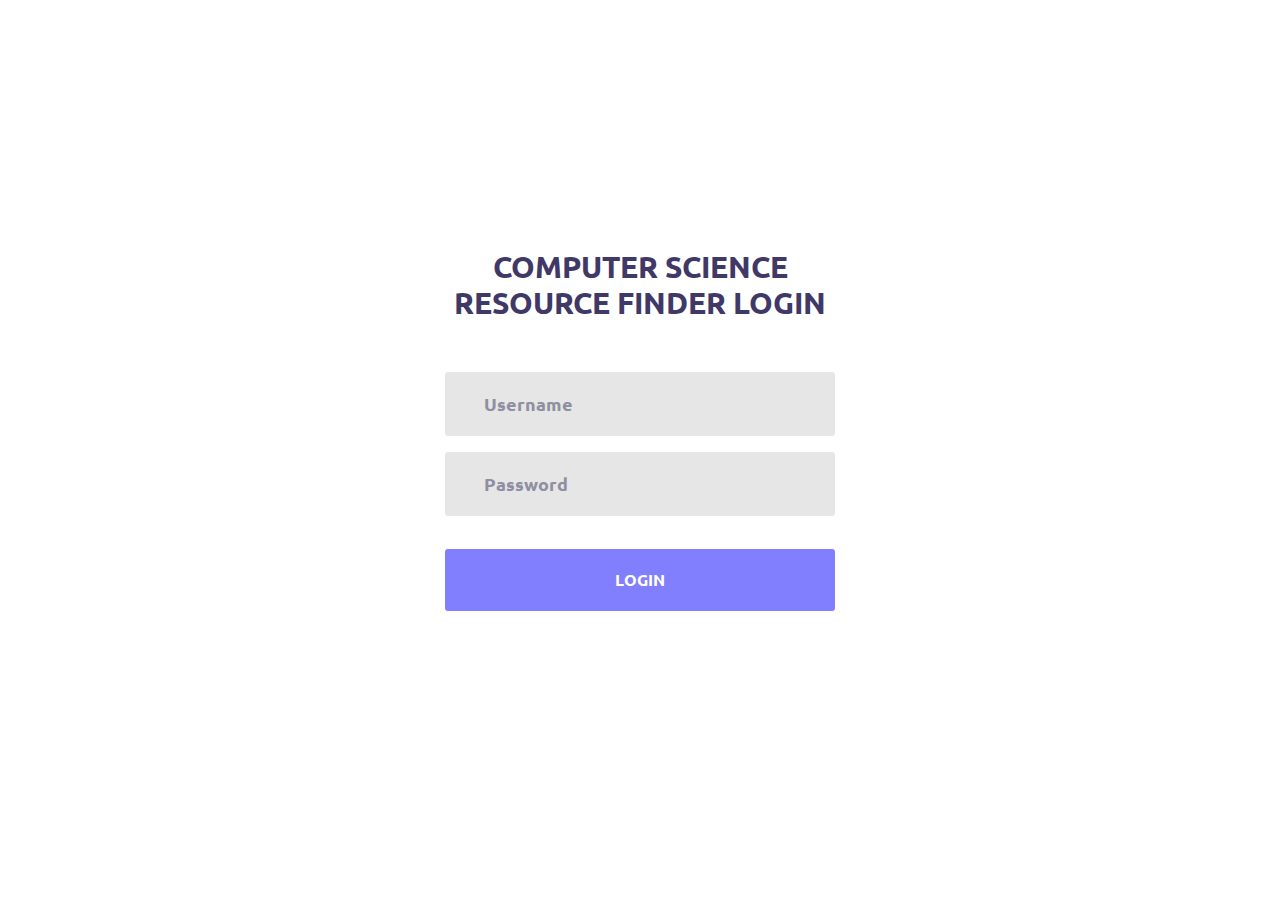
<file: src/main/resources/public/index.html>
<!DOCTYPE html>
<html lang="en" ng-app="app">
<head>
	<title>Login</title>
	<meta charset="UTF-8">
	<meta name="viewport" content="width=device-width, initial-scale=1">
<!--===============================================================================================-->	
	<link rel="icon" type="image/png" href="indexresources/images/icons/favicon.ico"/>
<!--===============================================================================================-->
	<link rel="stylesheet" type="text/css" href="indexresources/vendor/bootstrap/css/bootstrap.min.css">
<!--===============================================================================================-->
	<link rel="stylesheet" type="text/css" href="indexresources/fonts/font-awesome-4.7.0/css/font-awesome.min.css">
<!--===============================================================================================-->
	<link rel="stylesheet" type="text/css" href="indexresources/fonts/Linearicons-Free-v1.0.0/icon-font.min.css">
<!--===============================================================================================-->
	<link rel="stylesheet" type="text/css" href="indexresources/vendor/animate/animate.css">
<!--===============================================================================================-->	
	<link rel="stylesheet" type="text/css" href="indexresources/vendor/css-hamburgers/hamburgers.min.css">
<!--===============================================================================================-->
	<link rel="stylesheet" type="text/css" href="indexresources/vendor/animsition/css/animsition.min.css">
<!--===============================================================================================-->
	<link rel="stylesheet" type="text/css" href="indexresources/vendor/select2/select2.min.css">
<!--===============================================================================================-->	
	<link rel="stylesheet" type="text/css" href="indexresources/vendor/daterangepicker/daterangepicker.css">
<!--===============================================================================================-->
	<link rel="stylesheet" type="text/css" href="indexresources/css/util.css">
	<link rel="stylesheet" type="text/css" href="indexresources/css/main.css">
<!--===============================================================================================-->
</head>
<body ng-controller="LoginController">
	
	<div class="limiter">
		<div class="container-login100">
			<div class="wrap-login100 p-t-50 p-b-90">
				<form class="login100-form validate-form flex-sb flex-w">
					<span class="login100-form-title p-b-51">
						COMPUTER SCIENCE RESOURCE FINDER LOGIN
					</span>
					
					<div class="alert alert-danger" role="alert" ng-show="loginError">Incorrect username and/or password</div>
					

					
					<div class="wrap-input100 validate-input m-b-16" data-validate = "Username is required">
						<input class="input100" type="text" name="username" placeholder="Username" ng-model="userJson.username">
						<span class="focus-input100"></span>
					</div>
					
					
					<div class="wrap-input100 validate-input m-b-16" data-validate = "Password is required">
						<input class="input100" type="password" name="pass" placeholder="Password" ng-model="userJson.password">
						<span class="focus-input100"></span>
					</div>
					
<!-- 					<div class="flex-sb-m w-full p-t-3 p-b-24">
						<div class="contact100-form-checkbox">
							<input class="input-checkbox100" id="ckb1" type="checkbox" name="remember-me">
							<label class="label-checkbox100" for="ckb1">
								Remember me
							</label>
						</div>

						<div>
							<a href="#" class="txt1">
								Forgot?
							</a>
						</div>
					</div> -->

					<div class="container-login100-form-btn m-t-17">
						<button class="login100-form-btn" ng-click="login()">
							Login
						</button>
					</div>

				</form>
			</div>
		</div>
	</div>
	

	<div id="dropDownSelect1"></div>
	
<!--===============================================================================================-->
	<script src="indexresources/vendor/jquery/jquery-3.2.1.min.js"></script>
<!--===============================================================================================-->
	<script src="indexresources/vendor/animsition/js/animsition.min.js"></script>
<!--===============================================================================================-->
	<script src="indexresources/vendor/bootstrap/js/popper.js"></script>
	<script src="indexresources/vendor/bootstrap/js/bootstrap.min.js"></script>
<!--===============================================================================================-->
	<script src="indexresources/vendor/select2/select2.min.js"></script>
<!--===============================================================================================-->
	<script src="indexresources/vendor/daterangepicker/moment.min.js"></script>
	<script src="indexresources/vendor/daterangepicker/daterangepicker.js"></script>
<!--===============================================================================================-->
	<script src="indexresources/vendor/countdowntime/countdowntime.js"></script>
<!--===============================================================================================-->
	<script src="indexresources/js/main.js"></script>
	
	<script src="js/angular/angular.min.js"></script>
  	<script src="js/index.js"></script>

</body>
</html>
</file>
<file: src/main/resources/public/indexresources/vendor/daterangepicker/daterangepicker.css>
.daterangepicker {
  position: absolute;
  color: inherit;
  background-color: #fff;
  border-radius: 4px;
  width: 278px;
  padding: 4px;
  margin-top: 1px;
  top: 100px;
  left: 20px;
  /* Calendars */ }
  .daterangepicker:before, .daterangepicker:after {
    position: absolute;
    display: inline-block;
    border-bottom-color: rgba(0, 0, 0, 0.2);
    content: ''; }
  .daterangepicker:before {
    top: -7px;
    border-right: 7px solid transparent;
    border-left: 7px solid transparent;
    border-bottom: 7px solid #ccc; }
  .daterangepicker:after {
    top: -6px;
    border-right: 6px solid transparent;
    border-bottom: 6px solid #fff;
    border-left: 6px solid transparent; }
  .daterangepicker.opensleft:before {
    right: 9px; }
  .daterangepicker.opensleft:after {
    right: 10px; }
  .daterangepicker.openscenter:before {
    left: 0;
    right: 0;
    width: 0;
    margin-left: auto;
    margin-right: auto; }
  .daterangepicker.openscenter:after {
    left: 0;
    right: 0;
    width: 0;
    margin-left: auto;
    margin-right: auto; }
  .daterangepicker.opensright:before {
    left: 9px; }
  .daterangepicker.opensright:after {
    left: 10px; }
  .daterangepicker.dropup {
    margin-top: -5px; }
    .daterangepicker.dropup:before {
      top: initial;
      bottom: -7px;
      border-bottom: initial;
      border-top: 7px solid #ccc; }
    .daterangepicker.dropup:after {
      top: initial;
      bottom: -6px;
      border-bottom: initial;
      border-top: 6px solid #fff; }
  .daterangepicker.dropdown-menu {
    max-width: none;
    z-index: 3001; }
  .daterangepicker.single .ranges, .daterangepicker.single .calendar {
    float: none; }
  .daterangepicker.show-calendar .calendar {
    display: block; }
  .daterangepicker .calendar {
    display: none;
    max-width: 270px;
    margin: 4px; }
    .daterangepicker .calendar.single .calendar-table {
      border: none; }
    .daterangepicker .calendar th, .daterangepicker .calendar td {
      white-space: nowrap;
      text-align: center;
      min-width: 32px; }
  .daterangepicker .calendar-table {
    border: 1px solid #fff;
    padding: 4px;
    border-radius: 4px;
    background-color: #fff; }
  .daterangepicker table {
    width: 100%;
    margin: 0; }
  .daterangepicker td, .daterangepicker th {
    text-align: center;
    width: 20px;
    height: 20px;
    border-radius: 4px;
    border: 1px solid transparent;
    white-space: nowrap;
    cursor: pointer; }
    .daterangepicker td.available:hover, .daterangepicker th.available:hover {
      background-color: #eee;
      border-color: transparent;
      color: inherit; }
    .daterangepicker td.week, .daterangepicker th.week {
      font-size: 80%;
      color: #ccc; }
  .daterangepicker td.off, .daterangepicker td.off.in-range, .daterangepicker td.off.start-date, .daterangepicker td.off.end-date {
    background-color: #fff;
    border-color: transparent;
    color: #999; }
  .daterangepicker td.in-range {
    background-color: #ebf4f8;
    border-color: transparent;
    color: #000;
    border-radius: 0; }
  .daterangepicker td.start-date {
    border-radius: 4px 0 0 4px; }
  .daterangepicker td.end-date {
    border-radius: 0 4px 4px 0; }
  .daterangepicker td.start-date.end-date {
    border-radius: 4px; }
  .daterangepicker td.active, .daterangepicker td.active:hover {
    background-color: #357ebd;
    border-color: transparent;
    color: #fff; }
  .daterangepicker th.month {
    width: auto; }
  .daterangepicker td.disabled, .daterangepicker option.disabled {
    color: #999;
    cursor: not-allowed;
    text-decoration: line-through; }
  .daterangepicker select.monthselect, .daterangepicker select.yearselect {
    font-size: 12px;
    padding: 1px;
    height: auto;
    margin: 0;
    cursor: default; }
  .daterangepicker select.monthselect {
    margin-right: 2%;
    width: 56%; }
  .daterangepicker select.yearselect {
    width: 40%; }
  .daterangepicker select.hourselect, .daterangepicker select.minuteselect, .daterangepicker select.secondselect, .daterangepicker select.ampmselect {
    width: 50px;
    margin-bottom: 0; }
  .daterangepicker .input-mini {
    border: 1px solid #ccc;
    border-radius: 4px;
    color: #555;
    height: 30px;
    line-height: 30px;
    display: block;
    vertical-align: middle;
    margin: 0 0 5px 0;
    padding: 0 6px 0 28px;
    width: 100%; }
    .daterangepicker .input-mini.active {
      border: 1px solid #08c;
      border-radius: 4px; }
  .daterangepicker .daterangepicker_input {
    position: relative; }
    .daterangepicker .daterangepicker_input i {
      position: absolute;
      left: 8px;
      top: 8px; }
  .daterangepicker.rtl .input-mini {
    padding-right: 28px;
    padding-left: 6px; }
  .daterangepicker.rtl .daterangepicker_input i {
    left: auto;
    right: 8px; }
  .daterangepicker .calendar-time {
    text-align: center;
    margin: 5px auto;
    line-height: 30px;
    position: relative;
    padding-left: 28px; }
    .daterangepicker .calendar-time select.disabled {
      color: #ccc;
      cursor: not-allowed; }

.ranges {
  font-size: 11px;
  float: none;
  margin: 4px;
  text-align: left; }
  .ranges ul {
    list-style: none;
    margin: 0 auto;
    padding: 0;
    width: 100%; }
  .ranges li {
    font-size: 13px;
    background-color: #f5f5f5;
    border: 1px solid #f5f5f5;
    border-radius: 4px;
    color: #08c;
    padding: 3px 12px;
    margin-bottom: 8px;
    cursor: pointer; }
    .ranges li:hover {
      background-color: #08c;
      border: 1px solid #08c;
      color: #fff; }
    .ranges li.active {
      background-color: #08c;
      border: 1px solid #08c;
      color: #fff; }

/*  Larger Screen Styling */
@media (min-width: 564px) {
  .daterangepicker {
    width: auto; }
    .daterangepicker .ranges ul {
      width: 160px; }
    .daterangepicker.single .ranges ul {
      width: 100%; }
    .daterangepicker.single .calendar.left {
      clear: none; }
    .daterangepicker.single.ltr .ranges, .daterangepicker.single.ltr .calendar {
      float: left; }
    .daterangepicker.single.rtl .ranges, .daterangepicker.single.rtl .calendar {
      float: right; }
    .daterangepicker.ltr {
      direction: ltr;
      text-align: left; }
      .daterangepicker.ltr .calendar.left {
        clear: left;
        margin-right: 0; }
        .daterangepicker.ltr .calendar.left .calendar-table {
          border-right: none;
          border-top-right-radius: 0;
          border-bottom-right-radius: 0; }
      .daterangepicker.ltr .calendar.right {
        margin-left: 0; }
        .daterangepicker.ltr .calendar.right .calendar-table {
          border-left: none;
          border-top-left-radius: 0;
          border-bottom-left-radius: 0; }
      .daterangepicker.ltr .left .daterangepicker_input {
        padding-right: 12px; }
      .daterangepicker.ltr .calendar.left .calendar-table {
        padding-right: 12px; }
      .daterangepicker.ltr .ranges, .daterangepicker.ltr .calendar {
        float: left; }
    .daterangepicker.rtl {
      direction: rtl;
      text-align: right; }
      .daterangepicker.rtl .calendar.left {
        clear: right;
        margin-left: 0; }
        .daterangepicker.rtl .calendar.left .calendar-table {
          border-left: none;
          border-top-left-radius: 0;
          border-bottom-left-radius: 0; }
      .daterangepicker.rtl .calendar.right {
        margin-right: 0; }
        .daterangepicker.rtl .calendar.right .calendar-table {
          border-right: none;
          border-top-right-radius: 0;
          border-bottom-right-radius: 0; }
      .daterangepicker.rtl .left .daterangepicker_input {
        padding-left: 12px; }
      .daterangepicker.rtl .calendar.left .calendar-table {
        padding-left: 12px; }
      .daterangepicker.rtl .ranges, .daterangepicker.rtl .calendar {
        text-align: right;
        float: right; } }
@media (min-width: 730px) {
  .daterangepicker .ranges {
    width: auto; }
  .daterangepicker.ltr .ranges {
    float: left; }
  .daterangepicker.rtl .ranges {
    float: right; }
  .daterangepicker .calendar.left {
    clear: none !important; } }
</file>
<file: src/main/resources/public/indexresources/css/util.css>
/*[ FONT SIZE ]
///////////////////////////////////////////////////////////
*/
.fs-1 {font-size: 1px;}
.fs-2 {font-size: 2px;}
.fs-3 {font-size: 3px;}
.fs-4 {font-size: 4px;}
.fs-5 {font-size: 5px;}
.fs-6 {font-size: 6px;}
.fs-7 {font-size: 7px;}
.fs-8 {font-size: 8px;}
.fs-9 {font-size: 9px;}
.fs-10 {font-size: 10px;}
.fs-11 {font-size: 11px;}
.fs-12 {font-size: 12px;}
.fs-13 {font-size: 13px;}
.fs-14 {font-size: 14px;}
.fs-15 {font-size: 15px;}
.fs-16 {font-size: 16px;}
.fs-17 {font-size: 17px;}
.fs-18 {font-size: 18px;}
.fs-19 {font-size: 19px;}
.fs-20 {font-size: 20px;}
.fs-21 {font-size: 21px;}
.fs-22 {font-size: 22px;}
.fs-23 {font-size: 23px;}
.fs-24 {font-size: 24px;}
.fs-25 {font-size: 25px;}
.fs-26 {font-size: 26px;}
.fs-27 {font-size: 27px;}
.fs-28 {font-size: 28px;}
.fs-29 {font-size: 29px;}
.fs-30 {font-size: 30px;}
.fs-31 {font-size: 31px;}
.fs-32 {font-size: 32px;}
.fs-33 {font-size: 33px;}
.fs-34 {font-size: 34px;}
.fs-35 {font-size: 35px;}
.fs-36 {font-size: 36px;}
.fs-37 {font-size: 37px;}
.fs-38 {font-size: 38px;}
.fs-39 {font-size: 39px;}
.fs-40 {font-size: 40px;}
.fs-41 {font-size: 41px;}
.fs-42 {font-size: 42px;}
.fs-43 {font-size: 43px;}
.fs-44 {font-size: 44px;}
.fs-45 {font-size: 45px;}
.fs-46 {font-size: 46px;}
.fs-47 {font-size: 47px;}
.fs-48 {font-size: 48px;}
.fs-49 {font-size: 49px;}
.fs-50 {font-size: 50px;}
.fs-51 {font-size: 51px;}
.fs-52 {font-size: 52px;}
.fs-53 {font-size: 53px;}
.fs-54 {font-size: 54px;}
.fs-55 {font-size: 55px;}
.fs-56 {font-size: 56px;}
.fs-57 {font-size: 57px;}
.fs-58 {font-size: 58px;}
.fs-59 {font-size: 59px;}
.fs-60 {font-size: 60px;}
.fs-61 {font-size: 61px;}
.fs-62 {font-size: 62px;}
.fs-63 {font-size: 63px;}
.fs-64 {font-size: 64px;}
.fs-65 {font-size: 65px;}
.fs-66 {font-size: 66px;}
.fs-67 {font-size: 67px;}
.fs-68 {font-size: 68px;}
.fs-69 {font-size: 69px;}
.fs-70 {font-size: 70px;}
.fs-71 {font-size: 71px;}
.fs-72 {font-size: 72px;}
.fs-73 {font-size: 73px;}
.fs-74 {font-size: 74px;}
.fs-75 {font-size: 75px;}
.fs-76 {font-size: 76px;}
.fs-77 {font-size: 77px;}
.fs-78 {font-size: 78px;}
.fs-79 {font-size: 79px;}
.fs-80 {font-size: 80px;}
.fs-81 {font-size: 81px;}
.fs-82 {font-size: 82px;}
.fs-83 {font-size: 83px;}
.fs-84 {font-size: 84px;}
.fs-85 {font-size: 85px;}
.fs-86 {font-size: 86px;}
.fs-87 {font-size: 87px;}
.fs-88 {font-size: 88px;}
.fs-89 {font-size: 89px;}
.fs-90 {font-size: 90px;}
.fs-91 {font-size: 91px;}
.fs-92 {font-size: 92px;}
.fs-93 {font-size: 93px;}
.fs-94 {font-size: 94px;}
.fs-95 {font-size: 95px;}
.fs-96 {font-size: 96px;}
.fs-97 {font-size: 97px;}
.fs-98 {font-size: 98px;}
.fs-99 {font-size: 99px;}
.fs-100 {font-size: 100px;}
.fs-101 {font-size: 101px;}
.fs-102 {font-size: 102px;}
.fs-103 {font-size: 103px;}
.fs-104 {font-size: 104px;}
.fs-105 {font-size: 105px;}
.fs-106 {font-size: 106px;}
.fs-107 {font-size: 107px;}
.fs-108 {font-size: 108px;}
.fs-109 {font-size: 109px;}
.fs-110 {font-size: 110px;}
.fs-111 {font-size: 111px;}
.fs-112 {font-size: 112px;}
.fs-113 {font-size: 113px;}
.fs-114 {font-size: 114px;}
.fs-115 {font-size: 115px;}
.fs-116 {font-size: 116px;}
.fs-117 {font-size: 117px;}
.fs-118 {font-size: 118px;}
.fs-119 {font-size: 119px;}
.fs-120 {font-size: 120px;}
.fs-121 {font-size: 121px;}
.fs-122 {font-size: 122px;}
.fs-123 {font-size: 123px;}
.fs-124 {font-size: 124px;}
.fs-125 {font-size: 125px;}
.fs-126 {font-size: 126px;}
.fs-127 {font-size: 127px;}
.fs-128 {font-size: 128px;}
.fs-129 {font-size: 129px;}
.fs-130 {font-size: 130px;}
.fs-131 {font-size: 131px;}
.fs-132 {font-size: 132px;}
.fs-133 {font-size: 133px;}
.fs-134 {font-size: 134px;}
.fs-135 {font-size: 135px;}
.fs-136 {font-size: 136px;}
.fs-137 {font-size: 137px;}
.fs-138 {font-size: 138px;}
.fs-139 {font-size: 139px;}
.fs-140 {font-size: 140px;}
.fs-141 {font-size: 141px;}
.fs-142 {font-size: 142px;}
.fs-143 {font-size: 143px;}
.fs-144 {font-size: 144px;}
.fs-145 {font-size: 145px;}
.fs-146 {font-size: 146px;}
.fs-147 {font-size: 147px;}
.fs-148 {font-size: 148px;}
.fs-149 {font-size: 149px;}
.fs-150 {font-size: 150px;}
.fs-151 {font-size: 151px;}
.fs-152 {font-size: 152px;}
.fs-153 {font-size: 153px;}
.fs-154 {font-size: 154px;}
.fs-155 {font-size: 155px;}
.fs-156 {font-size: 156px;}
.fs-157 {font-size: 157px;}
.fs-158 {font-size: 158px;}
.fs-159 {font-size: 159px;}
.fs-160 {font-size: 160px;}
.fs-161 {font-size: 161px;}
.fs-162 {font-size: 162px;}
.fs-163 {font-size: 163px;}
.fs-164 {font-size: 164px;}
.fs-165 {font-size: 165px;}
.fs-166 {font-size: 166px;}
.fs-167 {font-size: 167px;}
.fs-168 {font-size: 168px;}
.fs-169 {font-size: 169px;}
.fs-170 {font-size: 170px;}
.fs-171 {font-size: 171px;}
.fs-172 {font-size: 172px;}
.fs-173 {font-size: 173px;}
.fs-174 {font-size: 174px;}
.fs-175 {font-size: 175px;}
.fs-176 {font-size: 176px;}
.fs-177 {font-size: 177px;}
.fs-178 {font-size: 178px;}
.fs-179 {font-size: 179px;}
.fs-180 {font-size: 180px;}
.fs-181 {font-size: 181px;}
.fs-182 {font-size: 182px;}
.fs-183 {font-size: 183px;}
.fs-184 {font-size: 184px;}
.fs-185 {font-size: 185px;}
.fs-186 {font-size: 186px;}
.fs-187 {font-size: 187px;}
.fs-188 {font-size: 188px;}
.fs-189 {font-size: 189px;}
.fs-190 {font-size: 190px;}
.fs-191 {font-size: 191px;}
.fs-192 {font-size: 192px;}
.fs-193 {font-size: 193px;}
.fs-194 {font-size: 194px;}
.fs-195 {font-size: 195px;}
.fs-196 {font-size: 196px;}
.fs-197 {font-size: 197px;}
.fs-198 {font-size: 198px;}
.fs-199 {font-size: 199px;}
.fs-200 {font-size: 200px;}

/*[ PADDING ]
///////////////////////////////////////////////////////////
*/
.p-t-0 {padding-top: 0px;}
.p-t-1 {padding-top: 1px;}
.p-t-2 {padding-top: 2px;}
.p-t-3 {padding-top: 3px;}
.p-t-4 {padding-top: 4px;}
.p-t-5 {padding-top: 5px;}
.p-t-6 {padding-top: 6px;}
.p-t-7 {padding-top: 7px;}
.p-t-8 {padding-top: 8px;}
.p-t-9 {padding-top: 9px;}
.p-t-10 {padding-top: 10px;}
.p-t-11 {padding-top: 11px;}
.p-t-12 {padding-top: 12px;}
.p-t-13 {padding-top: 13px;}
.p-t-14 {padding-top: 14px;}
.p-t-15 {padding-top: 15px;}
.p-t-16 {padding-top: 16px;}
.p-t-17 {padding-top: 17px;}
.p-t-18 {padding-top: 18px;}
.p-t-19 {padding-top: 19px;}
.p-t-20 {padding-top: 20px;}
.p-t-21 {padding-top: 21px;}
.p-t-22 {padding-top: 22px;}
.p-t-23 {padding-top: 23px;}
.p-t-24 {padding-top: 24px;}
.p-t-25 {padding-top: 25px;}
.p-t-26 {padding-top: 26px;}
.p-t-27 {padding-top: 27px;}
.p-t-28 {padding-top: 28px;}
.p-t-29 {padding-top: 29px;}
.p-t-30 {padding-top: 30px;}
.p-t-31 {padding-top: 31px;}
.p-t-32 {padding-top: 32px;}
.p-t-33 {padding-top: 33px;}
.p-t-34 {padding-top: 34px;}
.p-t-35 {padding-top: 35px;}
.p-t-36 {padding-top: 36px;}
.p-t-37 {padding-top: 37px;}
.p-t-38 {padding-top: 38px;}
.p-t-39 {padding-top: 39px;}
.p-t-40 {padding-top: 40px;}
.p-t-41 {padding-top: 41px;}
.p-t-42 {padding-top: 42px;}
.p-t-43 {padding-top: 43px;}
.p-t-44 {padding-top: 44px;}
.p-t-45 {padding-top: 45px;}
.p-t-46 {padding-top: 46px;}
.p-t-47 {padding-top: 47px;}
.p-t-48 {padding-top: 48px;}
.p-t-49 {padding-top: 49px;}
.p-t-50 {padding-top: 50px;}
.p-t-51 {padding-top: 51px;}
.p-t-52 {padding-top: 52px;}
.p-t-53 {padding-top: 53px;}
.p-t-54 {padding-top: 54px;}
.p-t-55 {padding-top: 55px;}
.p-t-56 {padding-top: 56px;}
.p-t-57 {padding-top: 57px;}
.p-t-58 {padding-top: 58px;}
.p-t-59 {padding-top: 59px;}
.p-t-60 {padding-top: 60px;}
.p-t-61 {padding-top: 61px;}
.p-t-62 {padding-top: 62px;}
.p-t-63 {padding-top: 63px;}
.p-t-64 {padding-top: 64px;}
.p-t-65 {padding-top: 65px;}
.p-t-66 {padding-top: 66px;}
.p-t-67 {padding-top: 67px;}
.p-t-68 {padding-top: 68px;}
.p-t-69 {padding-top: 69px;}
.p-t-70 {padding-top: 70px;}
.p-t-71 {padding-top: 71px;}
.p-t-72 {padding-top: 72px;}
.p-t-73 {padding-top: 73px;}
.p-t-74 {padding-top: 74px;}
.p-t-75 {padding-top: 75px;}
.p-t-76 {padding-top: 76px;}
.p-t-77 {padding-top: 77px;}
.p-t-78 {padding-top: 78px;}
.p-t-79 {padding-top: 79px;}
.p-t-80 {padding-top: 80px;}
.p-t-81 {padding-top: 81px;}
.p-t-82 {padding-top: 82px;}
.p-t-83 {padding-top: 83px;}
.p-t-84 {padding-top: 84px;}
.p-t-85 {padding-top: 85px;}
.p-t-86 {padding-top: 86px;}
.p-t-87 {padding-top: 87px;}
.p-t-88 {padding-top: 88px;}
.p-t-89 {padding-top: 89px;}
.p-t-90 {padding-top: 90px;}
.p-t-91 {padding-top: 91px;}
.p-t-92 {padding-top: 92px;}
.p-t-93 {padding-top: 93px;}
.p-t-94 {padding-top: 94px;}
.p-t-95 {padding-top: 95px;}
.p-t-96 {padding-top: 96px;}
.p-t-97 {padding-top: 97px;}
.p-t-98 {padding-top: 98px;}
.p-t-99 {padding-top: 99px;}
.p-t-100 {padding-top: 100px;}
.p-t-101 {padding-top: 101px;}
.p-t-102 {padding-top: 102px;}
.p-t-103 {padding-top: 103px;}
.p-t-104 {padding-top: 104px;}
.p-t-105 {padding-top: 105px;}
.p-t-106 {padding-top: 106px;}
.p-t-107 {padding-top: 107px;}
.p-t-108 {padding-top: 108px;}
.p-t-109 {padding-top: 109px;}
.p-t-110 {padding-top: 110px;}
.p-t-111 {padding-top: 111px;}
.p-t-112 {padding-top: 112px;}
.p-t-113 {padding-top: 113px;}
.p-t-114 {padding-top: 114px;}
.p-t-115 {padding-top: 115px;}
.p-t-116 {padding-top: 116px;}
.p-t-117 {padding-top: 117px;}
.p-t-118 {padding-top: 118px;}
.p-t-119 {padding-top: 119px;}
.p-t-120 {padding-top: 120px;}
.p-t-121 {padding-top: 121px;}
.p-t-122 {padding-top: 122px;}
.p-t-123 {padding-top: 123px;}
.p-t-124 {padding-top: 124px;}
.p-t-125 {padding-top: 125px;}
.p-t-126 {padding-top: 126px;}
.p-t-127 {padding-top: 127px;}
.p-t-128 {padding-top: 128px;}
.p-t-129 {padding-top: 129px;}
.p-t-130 {padding-top: 130px;}
.p-t-131 {padding-top: 131px;}
.p-t-132 {padding-top: 132px;}
.p-t-133 {padding-top: 133px;}
.p-t-134 {padding-top: 134px;}
.p-t-135 {padding-top: 135px;}
.p-t-136 {padding-top: 136px;}
.p-t-137 {padding-top: 137px;}
.p-t-138 {padding-top: 138px;}
.p-t-139 {padding-top: 139px;}
.p-t-140 {padding-top: 140px;}
.p-t-141 {padding-top: 141px;}
.p-t-142 {padding-top: 142px;}
.p-t-143 {padding-top: 143px;}
.p-t-144 {padding-top: 144px;}
.p-t-145 {padding-top: 145px;}
.p-t-146 {padding-top: 146px;}
.p-t-147 {padding-top: 147px;}
.p-t-148 {padding-top: 148px;}
.p-t-149 {padding-top: 149px;}
.p-t-150 {padding-top: 150px;}
.p-t-151 {padding-top: 151px;}
.p-t-152 {padding-top: 152px;}
.p-t-153 {padding-top: 153px;}
.p-t-154 {padding-top: 154px;}
.p-t-155 {padding-top: 155px;}
.p-t-156 {padding-top: 156px;}
.p-t-157 {padding-top: 157px;}
.p-t-158 {padding-top: 158px;}
.p-t-159 {padding-top: 159px;}
.p-t-160 {padding-top: 160px;}
.p-t-161 {padding-top: 161px;}
.p-t-162 {padding-top: 162px;}
.p-t-163 {padding-top: 163px;}
.p-t-164 {padding-top: 164px;}
.p-t-165 {padding-top: 165px;}
.p-t-166 {padding-top: 166px;}
.p-t-167 {padding-top: 167px;}
.p-t-168 {padding-top: 168px;}
.p-t-169 {padding-top: 169px;}
.p-t-170 {padding-top: 170px;}
.p-t-171 {padding-top: 171px;}
.p-t-172 {padding-top: 172px;}
.p-t-173 {padding-top: 173px;}
.p-t-174 {padding-top: 174px;}
.p-t-175 {padding-top: 175px;}
.p-t-176 {padding-top: 176px;}
.p-t-177 {padding-top: 177px;}
.p-t-178 {padding-top: 178px;}
.p-t-179 {padding-top: 179px;}
.p-t-180 {padding-top: 180px;}
.p-t-181 {padding-top: 181px;}
.p-t-182 {padding-top: 182px;}
.p-t-183 {padding-top: 183px;}
.p-t-184 {padding-top: 184px;}
.p-t-185 {padding-top: 185px;}
.p-t-186 {padding-top: 186px;}
.p-t-187 {padding-top: 187px;}
.p-t-188 {padding-top: 188px;}
.p-t-189 {padding-top: 189px;}
.p-t-190 {padding-top: 190px;}
.p-t-191 {padding-top: 191px;}
.p-t-192 {padding-top: 192px;}
.p-t-193 {padding-top: 193px;}
.p-t-194 {padding-top: 194px;}
.p-t-195 {padding-top: 195px;}
.p-t-196 {padding-top: 196px;}
.p-t-197 {padding-top: 197px;}
.p-t-198 {padding-top: 198px;}
.p-t-199 {padding-top: 199px;}
.p-t-200 {padding-top: 200px;}
.p-t-201 {padding-top: 201px;}
.p-t-202 {padding-top: 202px;}
.p-t-203 {padding-top: 203px;}
.p-t-204 {padding-top: 204px;}
.p-t-205 {padding-top: 205px;}
.p-t-206 {padding-top: 206px;}
.p-t-207 {padding-top: 207px;}
.p-t-208 {padding-top: 208px;}
.p-t-209 {padding-top: 209px;}
.p-t-210 {padding-top: 210px;}
.p-t-211 {padding-top: 211px;}
.p-t-212 {padding-top: 212px;}
.p-t-213 {padding-top: 213px;}
.p-t-214 {padding-top: 214px;}
.p-t-215 {padding-top: 215px;}
.p-t-216 {padding-top: 216px;}
.p-t-217 {padding-top: 217px;}
.p-t-218 {padding-top: 218px;}
.p-t-219 {padding-top: 219px;}
.p-t-220 {padding-top: 220px;}
.p-t-221 {padding-top: 221px;}
.p-t-222 {padding-top: 222px;}
.p-t-223 {padding-top: 223px;}
.p-t-224 {padding-top: 224px;}
.p-t-225 {padding-top: 225px;}
.p-t-226 {padding-top: 226px;}
.p-t-227 {padding-top: 227px;}
.p-t-228 {padding-top: 228px;}
.p-t-229 {padding-top: 229px;}
.p-t-230 {padding-top: 230px;}
.p-t-231 {padding-top: 231px;}
.p-t-232 {padding-top: 232px;}
.p-t-233 {padding-top: 233px;}
.p-t-234 {padding-top: 234px;}
.p-t-235 {padding-top: 235px;}
.p-t-236 {padding-top: 236px;}
.p-t-237 {padding-top: 237px;}
.p-t-238 {padding-top: 238px;}
.p-t-239 {padding-top: 239px;}
.p-t-240 {padding-top: 240px;}
.p-t-241 {padding-top: 241px;}
.p-t-242 {padding-top: 242px;}
.p-t-243 {padding-top: 243px;}
.p-t-244 {padding-top: 244px;}
.p-t-245 {padding-top: 245px;}
.p-t-246 {padding-top: 246px;}
.p-t-247 {padding-top: 247px;}
.p-t-248 {padding-top: 248px;}
.p-t-249 {padding-top: 249px;}
.p-t-250 {padding-top: 250px;}
.p-b-0 {padding-bottom: 0px;}
.p-b-1 {padding-bottom: 1px;}
.p-b-2 {padding-bottom: 2px;}
.p-b-3 {padding-bottom: 3px;}
.p-b-4 {padding-bottom: 4px;}
.p-b-5 {padding-bottom: 5px;}
.p-b-6 {padding-bottom: 6px;}
.p-b-7 {padding-bottom: 7px;}
.p-b-8 {padding-bottom: 8px;}
.p-b-9 {padding-bottom: 9px;}
.p-b-10 {padding-bottom: 10px;}
.p-b-11 {padding-bottom: 11px;}
.p-b-12 {padding-bottom: 12px;}
.p-b-13 {padding-bottom: 13px;}
.p-b-14 {padding-bottom: 14px;}
.p-b-15 {padding-bottom: 15px;}
.p-b-16 {padding-bottom: 16px;}
.p-b-17 {padding-bottom: 17px;}
.p-b-18 {padding-bottom: 18px;}
.p-b-19 {padding-bottom: 19px;}
.p-b-20 {padding-bottom: 20px;}
.p-b-21 {padding-bottom: 21px;}
.p-b-22 {padding-bottom: 22px;}
.p-b-23 {padding-bottom: 23px;}
.p-b-24 {padding-bottom: 24px;}
.p-b-25 {padding-bottom: 25px;}
.p-b-26 {padding-bottom: 26px;}
.p-b-27 {padding-bottom: 27px;}
.p-b-28 {padding-bottom: 28px;}
.p-b-29 {padding-bottom: 29px;}
.p-b-30 {padding-bottom: 30px;}
.p-b-31 {padding-bottom: 31px;}
.p-b-32 {padding-bottom: 32px;}
.p-b-33 {padding-bottom: 33px;}
.p-b-34 {padding-bottom: 34px;}
.p-b-35 {padding-bottom: 35px;}
.p-b-36 {padding-bottom: 36px;}
.p-b-37 {padding-bottom: 37px;}
.p-b-38 {padding-bottom: 38px;}
.p-b-39 {padding-bottom: 39px;}
.p-b-40 {padding-bottom: 40px;}
.p-b-41 {padding-bottom: 41px;}
.p-b-42 {padding-bottom: 42px;}
.p-b-43 {padding-bottom: 43px;}
.p-b-44 {padding-bottom: 44px;}
.p-b-45 {padding-bottom: 45px;}
.p-b-46 {padding-bottom: 46px;}
.p-b-47 {padding-bottom: 47px;}
.p-b-48 {padding-bottom: 48px;}
.p-b-49 {padding-bottom: 49px;}
.p-b-50 {padding-bottom: 50px;}
.p-b-51 {padding-bottom: 51px;}
.p-b-52 {padding-bottom: 52px;}
.p-b-53 {padding-bottom: 53px;}
.p-b-54 {padding-bottom: 54px;}
.p-b-55 {padding-bottom: 55px;}
.p-b-56 {padding-bottom: 56px;}
.p-b-57 {padding-bottom: 57px;}
.p-b-58 {padding-bottom: 58px;}
.p-b-59 {padding-bottom: 59px;}
.p-b-60 {padding-bottom: 60px;}
.p-b-61 {padding-bottom: 61px;}
.p-b-62 {padding-bottom: 62px;}
.p-b-63 {padding-bottom: 63px;}
.p-b-64 {padding-bottom: 64px;}
.p-b-65 {padding-bottom: 65px;}
.p-b-66 {padding-bottom: 66px;}
.p-b-67 {padding-bottom: 67px;}
.p-b-68 {padding-bottom: 68px;}
.p-b-69 {padding-bottom: 69px;}
.p-b-70 {padding-bottom: 70px;}
.p-b-71 {padding-bottom: 71px;}
.p-b-72 {padding-bottom: 72px;}
.p-b-73 {padding-bottom: 73px;}
.p-b-74 {padding-bottom: 74px;}
.p-b-75 {padding-bottom: 75px;}
.p-b-76 {padding-bottom: 76px;}
.p-b-77 {padding-bottom: 77px;}
.p-b-78 {padding-bottom: 78px;}
.p-b-79 {padding-bottom: 79px;}
.p-b-80 {padding-bottom: 80px;}
.p-b-81 {padding-bottom: 81px;}
.p-b-82 {padding-bottom: 82px;}
.p-b-83 {padding-bottom: 83px;}
.p-b-84 {padding-bottom: 84px;}
.p-b-85 {padding-bottom: 85px;}
.p-b-86 {padding-bottom: 86px;}
.p-b-87 {padding-bottom: 87px;}
.p-b-88 {padding-bottom: 88px;}
.p-b-89 {padding-bottom: 89px;}
.p-b-90 {padding-bottom: 90px;}
.p-b-91 {padding-bottom: 91px;}
.p-b-92 {padding-bottom: 92px;}
.p-b-93 {padding-bottom: 93px;}
.p-b-94 {padding-bottom: 94px;}
.p-b-95 {padding-bottom: 95px;}
.p-b-96 {padding-bottom: 96px;}
.p-b-97 {padding-bottom: 97px;}
.p-b-98 {padding-bottom: 98px;}
.p-b-99 {padding-bottom: 99px;}
.p-b-100 {padding-bottom: 100px;}
.p-b-101 {padding-bottom: 101px;}
.p-b-102 {padding-bottom: 102px;}
.p-b-103 {padding-bottom: 103px;}
.p-b-104 {padding-bottom: 104px;}
.p-b-105 {padding-bottom: 105px;}
.p-b-106 {padding-bottom: 106px;}
.p-b-107 {padding-bottom: 107px;}
.p-b-108 {padding-bottom: 108px;}
.p-b-109 {padding-bottom: 109px;}
.p-b-110 {padding-bottom: 110px;}
.p-b-111 {padding-bottom: 111px;}
.p-b-112 {padding-bottom: 112px;}
.p-b-113 {padding-bottom: 113px;}
.p-b-114 {padding-bottom: 114px;}
.p-b-115 {padding-bottom: 115px;}
.p-b-116 {padding-bottom: 116px;}
.p-b-117 {padding-bottom: 117px;}
.p-b-118 {padding-bottom: 118px;}
.p-b-119 {padding-bottom: 119px;}
.p-b-120 {padding-bottom: 120px;}
.p-b-121 {padding-bottom: 121px;}
.p-b-122 {padding-bottom: 122px;}
.p-b-123 {padding-bottom: 123px;}
.p-b-124 {padding-bottom: 124px;}
.p-b-125 {padding-bottom: 125px;}
.p-b-126 {padding-bottom: 126px;}
.p-b-127 {padding-bottom: 127px;}
.p-b-128 {padding-bottom: 128px;}
.p-b-129 {padding-bottom: 129px;}
.p-b-130 {padding-bottom: 130px;}
.p-b-131 {padding-bottom: 131px;}
.p-b-132 {padding-bottom: 132px;}
.p-b-133 {padding-bottom: 133px;}
.p-b-134 {padding-bottom: 134px;}
.p-b-135 {padding-bottom: 135px;}
.p-b-136 {padding-bottom: 136px;}
.p-b-137 {padding-bottom: 137px;}
.p-b-138 {padding-bottom: 138px;}
.p-b-139 {padding-bottom: 139px;}
.p-b-140 {padding-bottom: 140px;}
.p-b-141 {padding-bottom: 141px;}
.p-b-142 {padding-bottom: 142px;}
.p-b-143 {padding-bottom: 143px;}
.p-b-144 {padding-bottom: 144px;}
.p-b-145 {padding-bottom: 145px;}
.p-b-146 {padding-bottom: 146px;}
.p-b-147 {padding-bottom: 147px;}
.p-b-148 {padding-bottom: 148px;}
.p-b-149 {padding-bottom: 149px;}
.p-b-150 {padding-bottom: 150px;}
.p-b-151 {padding-bottom: 151px;}
.p-b-152 {padding-bottom: 152px;}
.p-b-153 {padding-bottom: 153px;}
.p-b-154 {padding-bottom: 154px;}
.p-b-155 {padding-bottom: 155px;}
.p-b-156 {padding-bottom: 156px;}
.p-b-157 {padding-bottom: 157px;}
.p-b-158 {padding-bottom: 158px;}
.p-b-159 {padding-bottom: 159px;}
.p-b-160 {padding-bottom: 160px;}
.p-b-161 {padding-bottom: 161px;}
.p-b-162 {padding-bottom: 162px;}
.p-b-163 {padding-bottom: 163px;}
.p-b-164 {padding-bottom: 164px;}
.p-b-165 {padding-bottom: 165px;}
.p-b-166 {padding-bottom: 166px;}
.p-b-167 {padding-bottom: 167px;}
.p-b-168 {padding-bottom: 168px;}
.p-b-169 {padding-bottom: 169px;}
.p-b-170 {padding-bottom: 170px;}
.p-b-171 {padding-bottom: 171px;}
.p-b-172 {padding-bottom: 172px;}
.p-b-173 {padding-bottom: 173px;}
.p-b-174 {padding-bottom: 174px;}
.p-b-175 {padding-bottom: 175px;}
.p-b-176 {padding-bottom: 176px;}
.p-b-177 {padding-bottom: 177px;}
.p-b-178 {padding-bottom: 178px;}
.p-b-179 {padding-bottom: 179px;}
.p-b-180 {padding-bottom: 180px;}
.p-b-181 {padding-bottom: 181px;}
.p-b-182 {padding-bottom: 182px;}
.p-b-183 {padding-bottom: 183px;}
.p-b-184 {padding-bottom: 184px;}
.p-b-185 {padding-bottom: 185px;}
.p-b-186 {padding-bottom: 186px;}
.p-b-187 {padding-bottom: 187px;}
.p-b-188 {padding-bottom: 188px;}
.p-b-189 {padding-bottom: 189px;}
.p-b-190 {padding-bottom: 190px;}
.p-b-191 {padding-bottom: 191px;}
.p-b-192 {padding-bottom: 192px;}
.p-b-193 {padding-bottom: 193px;}
.p-b-194 {padding-bottom: 194px;}
.p-b-195 {padding-bottom: 195px;}
.p-b-196 {padding-bottom: 196px;}
.p-b-197 {padding-bottom: 197px;}
.p-b-198 {padding-bottom: 198px;}
.p-b-199 {padding-bottom: 199px;}
.p-b-200 {padding-bottom: 200px;}
.p-b-201 {padding-bottom: 201px;}
.p-b-202 {padding-bottom: 202px;}
.p-b-203 {padding-bottom: 203px;}
.p-b-204 {padding-bottom: 204px;}
.p-b-205 {padding-bottom: 205px;}
.p-b-206 {padding-bottom: 206px;}
.p-b-207 {padding-bottom: 207px;}
.p-b-208 {padding-bottom: 208px;}
.p-b-209 {padding-bottom: 209px;}
.p-b-210 {padding-bottom: 210px;}
.p-b-211 {padding-bottom: 211px;}
.p-b-212 {padding-bottom: 212px;}
.p-b-213 {padding-bottom: 213px;}
.p-b-214 {padding-bottom: 214px;}
.p-b-215 {padding-bottom: 215px;}
.p-b-216 {padding-bottom: 216px;}
.p-b-217 {padding-bottom: 217px;}
.p-b-218 {padding-bottom: 218px;}
.p-b-219 {padding-bottom: 219px;}
.p-b-220 {padding-bottom: 220px;}
.p-b-221 {padding-bottom: 221px;}
.p-b-222 {padding-bottom: 222px;}
.p-b-223 {padding-bottom: 223px;}
.p-b-224 {padding-bottom: 224px;}
.p-b-225 {padding-bottom: 225px;}
.p-b-226 {padding-bottom: 226px;}
.p-b-227 {padding-bottom: 227px;}
.p-b-228 {padding-bottom: 228px;}
.p-b-229 {padding-bottom: 229px;}
.p-b-230 {padding-bottom: 230px;}
.p-b-231 {padding-bottom: 231px;}
.p-b-232 {padding-bottom: 232px;}
.p-b-233 {padding-bottom: 233px;}
.p-b-234 {padding-bottom: 234px;}
.p-b-235 {padding-bottom: 235px;}
.p-b-236 {padding-bottom: 236px;}
.p-b-237 {padding-bottom: 237px;}
.p-b-238 {padding-bottom: 238px;}
.p-b-239 {padding-bottom: 239px;}
.p-b-240 {padding-bottom: 240px;}
.p-b-241 {padding-bottom: 241px;}
.p-b-242 {padding-bottom: 242px;}
.p-b-243 {padding-bottom: 243px;}
.p-b-244 {padding-bottom: 244px;}
.p-b-245 {padding-bottom: 245px;}
.p-b-246 {padding-bottom: 246px;}
.p-b-247 {padding-bottom: 247px;}
.p-b-248 {padding-bottom: 248px;}
.p-b-249 {padding-bottom: 249px;}
.p-b-250 {padding-bottom: 250px;}
.p-l-0 {padding-left: 0px;}
.p-l-1 {padding-left: 1px;}
.p-l-2 {padding-left: 2px;}
.p-l-3 {padding-left: 3px;}
.p-l-4 {padding-left: 4px;}
.p-l-5 {padding-left: 5px;}
.p-l-6 {padding-left: 6px;}
.p-l-7 {padding-left: 7px;}
.p-l-8 {padding-left: 8px;}
.p-l-9 {padding-left: 9px;}
.p-l-10 {padding-left: 10px;}
.p-l-11 {padding-left: 11px;}
.p-l-12 {padding-left: 12px;}
.p-l-13 {padding-left: 13px;}
.p-l-14 {padding-left: 14px;}
.p-l-15 {padding-left: 15px;}
.p-l-16 {padding-left: 16px;}
.p-l-17 {padding-left: 17px;}
.p-l-18 {padding-left: 18px;}
.p-l-19 {padding-left: 19px;}
.p-l-20 {padding-left: 20px;}
.p-l-21 {padding-left: 21px;}
.p-l-22 {padding-left: 22px;}
.p-l-23 {padding-left: 23px;}
.p-l-24 {padding-left: 24px;}
.p-l-25 {padding-left: 25px;}
.p-l-26 {padding-left: 26px;}
.p-l-27 {padding-left: 27px;}
.p-l-28 {padding-left: 28px;}
.p-l-29 {padding-left: 29px;}
.p-l-30 {padding-left: 30px;}
.p-l-31 {padding-left: 31px;}
.p-l-32 {padding-left: 32px;}
.p-l-33 {padding-left: 33px;}
.p-l-34 {padding-left: 34px;}
.p-l-35 {padding-left: 35px;}
.p-l-36 {padding-left: 36px;}
.p-l-37 {padding-left: 37px;}
.p-l-38 {padding-left: 38px;}
.p-l-39 {padding-left: 39px;}
.p-l-40 {padding-left: 40px;}
.p-l-41 {padding-left: 41px;}
.p-l-42 {padding-left: 42px;}
.p-l-43 {padding-left: 43px;}
.p-l-44 {padding-left: 44px;}
.p-l-45 {padding-left: 45px;}
.p-l-46 {padding-left: 46px;}
.p-l-47 {padding-left: 47px;}
.p-l-48 {padding-left: 48px;}
.p-l-49 {padding-left: 49px;}
.p-l-50 {padding-left: 50px;}
.p-l-51 {padding-left: 51px;}
.p-l-52 {padding-left: 52px;}
.p-l-53 {padding-left: 53px;}
.p-l-54 {padding-left: 54px;}
.p-l-55 {padding-left: 55px;}
.p-l-56 {padding-left: 56px;}
.p-l-57 {padding-left: 57px;}
.p-l-58 {padding-left: 58px;}
.p-l-59 {padding-left: 59px;}
.p-l-60 {padding-left: 60px;}
.p-l-61 {padding-left: 61px;}
.p-l-62 {padding-left: 62px;}
.p-l-63 {padding-left: 63px;}
.p-l-64 {padding-left: 64px;}
.p-l-65 {padding-left: 65px;}
.p-l-66 {padding-left: 66px;}
.p-l-67 {padding-left: 67px;}
.p-l-68 {padding-left: 68px;}
.p-l-69 {padding-left: 69px;}
.p-l-70 {padding-left: 70px;}
.p-l-71 {padding-left: 71px;}
.p-l-72 {padding-left: 72px;}
.p-l-73 {padding-left: 73px;}
.p-l-74 {padding-left: 74px;}
.p-l-75 {padding-left: 75px;}
.p-l-76 {padding-left: 76px;}
.p-l-77 {padding-left: 77px;}
.p-l-78 {padding-left: 78px;}
.p-l-79 {padding-left: 79px;}
.p-l-80 {padding-left: 80px;}
.p-l-81 {padding-left: 81px;}
.p-l-82 {padding-left: 82px;}
.p-l-83 {padding-left: 83px;}
.p-l-84 {padding-left: 84px;}
.p-l-85 {padding-left: 85px;}
.p-l-86 {padding-left: 86px;}
.p-l-87 {padding-left: 87px;}
.p-l-88 {padding-left: 88px;}
.p-l-89 {padding-left: 89px;}
.p-l-90 {padding-left: 90px;}
.p-l-91 {padding-left: 91px;}
.p-l-92 {padding-left: 92px;}
.p-l-93 {padding-left: 93px;}
.p-l-94 {padding-left: 94px;}
.p-l-95 {padding-left: 95px;}
.p-l-96 {padding-left: 96px;}
.p-l-97 {padding-left: 97px;}
.p-l-98 {padding-left: 98px;}
.p-l-99 {padding-left: 99px;}
.p-l-100 {padding-left: 100px;}
.p-l-101 {padding-left: 101px;}
.p-l-102 {padding-left: 102px;}
.p-l-103 {padding-left: 103px;}
.p-l-104 {padding-left: 104px;}
.p-l-105 {padding-left: 105px;}
.p-l-106 {padding-left: 106px;}
.p-l-107 {padding-left: 107px;}
.p-l-108 {padding-left: 108px;}
.p-l-109 {padding-left: 109px;}
.p-l-110 {padding-left: 110px;}
.p-l-111 {padding-left: 111px;}
.p-l-112 {padding-left: 112px;}
.p-l-113 {padding-left: 113px;}
.p-l-114 {padding-left: 114px;}
.p-l-115 {padding-left: 115px;}
.p-l-116 {padding-left: 116px;}
.p-l-117 {padding-left: 117px;}
.p-l-118 {padding-left: 118px;}
.p-l-119 {padding-left: 119px;}
.p-l-120 {padding-left: 120px;}
.p-l-121 {padding-left: 121px;}
.p-l-122 {padding-left: 122px;}
.p-l-123 {padding-left: 123px;}
.p-l-124 {padding-left: 124px;}
.p-l-125 {padding-left: 125px;}
.p-l-126 {padding-left: 126px;}
.p-l-127 {padding-left: 127px;}
.p-l-128 {padding-left: 128px;}
.p-l-129 {padding-left: 129px;}
.p-l-130 {padding-left: 130px;}
.p-l-131 {padding-left: 131px;}
.p-l-132 {padding-left: 132px;}
.p-l-133 {padding-left: 133px;}
.p-l-134 {padding-left: 134px;}
.p-l-135 {padding-left: 135px;}
.p-l-136 {padding-left: 136px;}
.p-l-137 {padding-left: 137px;}
.p-l-138 {padding-left: 138px;}
.p-l-139 {padding-left: 139px;}
.p-l-140 {padding-left: 140px;}
.p-l-141 {padding-left: 141px;}
.p-l-142 {padding-left: 142px;}
.p-l-143 {padding-left: 143px;}
.p-l-144 {padding-left: 144px;}
.p-l-145 {padding-left: 145px;}
.p-l-146 {padding-left: 146px;}
.p-l-147 {padding-left: 147px;}
.p-l-148 {padding-left: 148px;}
.p-l-149 {padding-left: 149px;}
.p-l-150 {padding-left: 150px;}
.p-l-151 {padding-left: 151px;}
.p-l-152 {padding-left: 152px;}
.p-l-153 {padding-left: 153px;}
.p-l-154 {padding-left: 154px;}
.p-l-155 {padding-left: 155px;}
.p-l-156 {padding-left: 156px;}
.p-l-157 {padding-left: 157px;}
.p-l-158 {padding-left: 158px;}
.p-l-159 {padding-left: 159px;}
.p-l-160 {padding-left: 160px;}
.p-l-161 {padding-left: 161px;}
.p-l-162 {padding-left: 162px;}
.p-l-163 {padding-left: 163px;}
.p-l-164 {padding-left: 164px;}
.p-l-165 {padding-left: 165px;}
.p-l-166 {padding-left: 166px;}
.p-l-167 {padding-left: 167px;}
.p-l-168 {padding-left: 168px;}
.p-l-169 {padding-left: 169px;}
.p-l-170 {padding-left: 170px;}
.p-l-171 {padding-left: 171px;}
.p-l-172 {padding-left: 172px;}
.p-l-173 {padding-left: 173px;}
.p-l-174 {padding-left: 174px;}
.p-l-175 {padding-left: 175px;}
.p-l-176 {padding-left: 176px;}
.p-l-177 {padding-left: 177px;}
.p-l-178 {padding-left: 178px;}
.p-l-179 {padding-left: 179px;}
.p-l-180 {padding-left: 180px;}
.p-l-181 {padding-left: 181px;}
.p-l-182 {padding-left: 182px;}
.p-l-183 {padding-left: 183px;}
.p-l-184 {padding-left: 184px;}
.p-l-185 {padding-left: 185px;}
.p-l-186 {padding-left: 186px;}
.p-l-187 {padding-left: 187px;}
.p-l-188 {padding-left: 188px;}
.p-l-189 {padding-left: 189px;}
.p-l-190 {padding-left: 190px;}
.p-l-191 {padding-left: 191px;}
.p-l-192 {padding-left: 192px;}
.p-l-193 {padding-left: 193px;}
.p-l-194 {padding-left: 194px;}
.p-l-195 {padding-left: 195px;}
.p-l-196 {padding-left: 196px;}
.p-l-197 {padding-left: 197px;}
.p-l-198 {padding-left: 198px;}
.p-l-199 {padding-left: 199px;}
.p-l-200 {padding-left: 200px;}
.p-l-201 {padding-left: 201px;}
.p-l-202 {padding-left: 202px;}
.p-l-203 {padding-left: 203px;}
.p-l-204 {padding-left: 204px;}
.p-l-205 {padding-left: 205px;}
.p-l-206 {padding-left: 206px;}
.p-l-207 {padding-left: 207px;}
.p-l-208 {padding-left: 208px;}
.p-l-209 {padding-left: 209px;}
.p-l-210 {padding-left: 210px;}
.p-l-211 {padding-left: 211px;}
.p-l-212 {padding-left: 212px;}
.p-l-213 {padding-left: 213px;}
.p-l-214 {padding-left: 214px;}
.p-l-215 {padding-left: 215px;}
.p-l-216 {padding-left: 216px;}
.p-l-217 {padding-left: 217px;}
.p-l-218 {padding-left: 218px;}
.p-l-219 {padding-left: 219px;}
.p-l-220 {padding-left: 220px;}
.p-l-221 {padding-left: 221px;}
.p-l-222 {padding-left: 222px;}
.p-l-223 {padding-left: 223px;}
.p-l-224 {padding-left: 224px;}
.p-l-225 {padding-left: 225px;}
.p-l-226 {padding-left: 226px;}
.p-l-227 {padding-left: 227px;}
.p-l-228 {padding-left: 228px;}
.p-l-229 {padding-left: 229px;}
.p-l-230 {padding-left: 230px;}
.p-l-231 {padding-left: 231px;}
.p-l-232 {padding-left: 232px;}
.p-l-233 {padding-left: 233px;}
.p-l-234 {padding-left: 234px;}
.p-l-235 {padding-left: 235px;}
.p-l-236 {padding-left: 236px;}
.p-l-237 {padding-left: 237px;}
.p-l-238 {padding-left: 238px;}
.p-l-239 {padding-left: 239px;}
.p-l-240 {padding-left: 240px;}
.p-l-241 {padding-left: 241px;}
.p-l-242 {padding-left: 242px;}
.p-l-243 {padding-left: 243px;}
.p-l-244 {padding-left: 244px;}
.p-l-245 {padding-left: 245px;}
.p-l-246 {padding-left: 246px;}
.p-l-247 {padding-left: 247px;}
.p-l-248 {padding-left: 248px;}
.p-l-249 {padding-left: 249px;}
.p-l-250 {padding-left: 250px;}
.p-r-0 {padding-right: 0px;}
.p-r-1 {padding-right: 1px;}
.p-r-2 {padding-right: 2px;}
.p-r-3 {padding-right: 3px;}
.p-r-4 {padding-right: 4px;}
.p-r-5 {padding-right: 5px;}
.p-r-6 {padding-right: 6px;}
.p-r-7 {padding-right: 7px;}
.p-r-8 {padding-right: 8px;}
.p-r-9 {padding-right: 9px;}
.p-r-10 {padding-right: 10px;}
.p-r-11 {padding-right: 11px;}
.p-r-12 {padding-right: 12px;}
.p-r-13 {padding-right: 13px;}
.p-r-14 {padding-right: 14px;}
.p-r-15 {padding-right: 15px;}
.p-r-16 {padding-right: 16px;}
.p-r-17 {padding-right: 17px;}
.p-r-18 {padding-right: 18px;}
.p-r-19 {padding-right: 19px;}
.p-r-20 {padding-right: 20px;}
.p-r-21 {padding-right: 21px;}
.p-r-22 {padding-right: 22px;}
.p-r-23 {padding-right: 23px;}
.p-r-24 {padding-right: 24px;}
.p-r-25 {padding-right: 25px;}
.p-r-26 {padding-right: 26px;}
.p-r-27 {padding-right: 27px;}
.p-r-28 {padding-right: 28px;}
.p-r-29 {padding-right: 29px;}
.p-r-30 {padding-right: 30px;}
.p-r-31 {padding-right: 31px;}
.p-r-32 {padding-right: 32px;}
.p-r-33 {padding-right: 33px;}
.p-r-34 {padding-right: 34px;}
.p-r-35 {padding-right: 35px;}
.p-r-36 {padding-right: 36px;}
.p-r-37 {padding-right: 37px;}
.p-r-38 {padding-right: 38px;}
.p-r-39 {padding-right: 39px;}
.p-r-40 {padding-right: 40px;}
.p-r-41 {padding-right: 41px;}
.p-r-42 {padding-right: 42px;}
.p-r-43 {padding-right: 43px;}
.p-r-44 {padding-right: 44px;}
.p-r-45 {padding-right: 45px;}
.p-r-46 {padding-right: 46px;}
.p-r-47 {padding-right: 47px;}
.p-r-48 {padding-right: 48px;}
.p-r-49 {padding-right: 49px;}
.p-r-50 {padding-right: 50px;}
.p-r-51 {padding-right: 51px;}
.p-r-52 {padding-right: 52px;}
.p-r-53 {padding-right: 53px;}
.p-r-54 {padding-right: 54px;}
.p-r-55 {padding-right: 55px;}
.p-r-56 {padding-right: 56px;}
.p-r-57 {padding-right: 57px;}
.p-r-58 {padding-right: 58px;}
.p-r-59 {padding-right: 59px;}
.p-r-60 {padding-right: 60px;}
.p-r-61 {padding-right: 61px;}
.p-r-62 {padding-right: 62px;}
.p-r-63 {padding-right: 63px;}
.p-r-64 {padding-right: 64px;}
.p-r-65 {padding-right: 65px;}
.p-r-66 {padding-right: 66px;}
.p-r-67 {padding-right: 67px;}
.p-r-68 {padding-right: 68px;}
.p-r-69 {padding-right: 69px;}
.p-r-70 {padding-right: 70px;}
.p-r-71 {padding-right: 71px;}
.p-r-72 {padding-right: 72px;}
.p-r-73 {padding-right: 73px;}
.p-r-74 {padding-right: 74px;}
.p-r-75 {padding-right: 75px;}
.p-r-76 {padding-right: 76px;}
.p-r-77 {padding-right: 77px;}
.p-r-78 {padding-right: 78px;}
.p-r-79 {padding-right: 79px;}
.p-r-80 {padding-right: 80px;}
.p-r-81 {padding-right: 81px;}
.p-r-82 {padding-right: 82px;}
.p-r-83 {padding-right: 83px;}
.p-r-84 {padding-right: 84px;}
.p-r-85 {padding-right: 85px;}
.p-r-86 {padding-right: 86px;}
.p-r-87 {padding-right: 87px;}
.p-r-88 {padding-right: 88px;}
.p-r-89 {padding-right: 89px;}
.p-r-90 {padding-right: 90px;}
.p-r-91 {padding-right: 91px;}
.p-r-92 {padding-right: 92px;}
.p-r-93 {padding-right: 93px;}
.p-r-94 {padding-right: 94px;}
.p-r-95 {padding-right: 95px;}
.p-r-96 {padding-right: 96px;}
.p-r-97 {padding-right: 97px;}
.p-r-98 {padding-right: 98px;}
.p-r-99 {padding-right: 99px;}
.p-r-100 {padding-right: 100px;}
.p-r-101 {padding-right: 101px;}
.p-r-102 {padding-right: 102px;}
.p-r-103 {padding-right: 103px;}
.p-r-104 {padding-right: 104px;}
.p-r-105 {padding-right: 105px;}
.p-r-106 {padding-right: 106px;}
.p-r-107 {padding-right: 107px;}
.p-r-108 {padding-right: 108px;}
.p-r-109 {padding-right: 109px;}
.p-r-110 {padding-right: 110px;}
.p-r-111 {padding-right: 111px;}
.p-r-112 {padding-right: 112px;}
.p-r-113 {padding-right: 113px;}
.p-r-114 {padding-right: 114px;}
.p-r-115 {padding-right: 115px;}
.p-r-116 {padding-right: 116px;}
.p-r-117 {padding-right: 117px;}
.p-r-118 {padding-right: 118px;}
.p-r-119 {padding-right: 119px;}
.p-r-120 {padding-right: 120px;}
.p-r-121 {padding-right: 121px;}
.p-r-122 {padding-right: 122px;}
.p-r-123 {padding-right: 123px;}
.p-r-124 {padding-right: 124px;}
.p-r-125 {padding-right: 125px;}
.p-r-126 {padding-right: 126px;}
.p-r-127 {padding-right: 127px;}
.p-r-128 {padding-right: 128px;}
.p-r-129 {padding-right: 129px;}
.p-r-130 {padding-right: 130px;}
.p-r-131 {padding-right: 131px;}
.p-r-132 {padding-right: 132px;}
.p-r-133 {padding-right: 133px;}
.p-r-134 {padding-right: 134px;}
.p-r-135 {padding-right: 135px;}
.p-r-136 {padding-right: 136px;}
.p-r-137 {padding-right: 137px;}
.p-r-138 {padding-right: 138px;}
.p-r-139 {padding-right: 139px;}
.p-r-140 {padding-right: 140px;}
.p-r-141 {padding-right: 141px;}
.p-r-142 {padding-right: 142px;}
.p-r-143 {padding-right: 143px;}
.p-r-144 {padding-right: 144px;}
.p-r-145 {padding-right: 145px;}
.p-r-146 {padding-right: 146px;}
.p-r-147 {padding-right: 147px;}
.p-r-148 {padding-right: 148px;}
.p-r-149 {padding-right: 149px;}
.p-r-150 {padding-right: 150px;}
.p-r-151 {padding-right: 151px;}
.p-r-152 {padding-right: 152px;}
.p-r-153 {padding-right: 153px;}
.p-r-154 {padding-right: 154px;}
.p-r-155 {padding-right: 155px;}
.p-r-156 {padding-right: 156px;}
.p-r-157 {padding-right: 157px;}
.p-r-158 {padding-right: 158px;}
.p-r-159 {padding-right: 159px;}
.p-r-160 {padding-right: 160px;}
.p-r-161 {padding-right: 161px;}
.p-r-162 {padding-right: 162px;}
.p-r-163 {padding-right: 163px;}
.p-r-164 {padding-right: 164px;}
.p-r-165 {padding-right: 165px;}
.p-r-166 {padding-right: 166px;}
.p-r-167 {padding-right: 167px;}
.p-r-168 {padding-right: 168px;}
.p-r-169 {padding-right: 169px;}
.p-r-170 {padding-right: 170px;}
.p-r-171 {padding-right: 171px;}
.p-r-172 {padding-right: 172px;}
.p-r-173 {padding-right: 173px;}
.p-r-174 {padding-right: 174px;}
.p-r-175 {padding-right: 175px;}
.p-r-176 {padding-right: 176px;}
.p-r-177 {padding-right: 177px;}
.p-r-178 {padding-right: 178px;}
.p-r-179 {padding-right: 179px;}
.p-r-180 {padding-right: 180px;}
.p-r-181 {padding-right: 181px;}
.p-r-182 {padding-right: 182px;}
.p-r-183 {padding-right: 183px;}
.p-r-184 {padding-right: 184px;}
.p-r-185 {padding-right: 185px;}
.p-r-186 {padding-right: 186px;}
.p-r-187 {padding-right: 187px;}
.p-r-188 {padding-right: 188px;}
.p-r-189 {padding-right: 189px;}
.p-r-190 {padding-right: 190px;}
.p-r-191 {padding-right: 191px;}
.p-r-192 {padding-right: 192px;}
.p-r-193 {padding-right: 193px;}
.p-r-194 {padding-right: 194px;}
.p-r-195 {padding-right: 195px;}
.p-r-196 {padding-right: 196px;}
.p-r-197 {padding-right: 197px;}
.p-r-198 {padding-right: 198px;}
.p-r-199 {padding-right: 199px;}
.p-r-200 {padding-right: 200px;}
.p-r-201 {padding-right: 201px;}
.p-r-202 {padding-right: 202px;}
.p-r-203 {padding-right: 203px;}
.p-r-204 {padding-right: 204px;}
.p-r-205 {padding-right: 205px;}
.p-r-206 {padding-right: 206px;}
.p-r-207 {padding-right: 207px;}
.p-r-208 {padding-right: 208px;}
.p-r-209 {padding-right: 209px;}
.p-r-210 {padding-right: 210px;}
.p-r-211 {padding-right: 211px;}
.p-r-212 {padding-right: 212px;}
.p-r-213 {padding-right: 213px;}
.p-r-214 {padding-right: 214px;}
.p-r-215 {padding-right: 215px;}
.p-r-216 {padding-right: 216px;}
.p-r-217 {padding-right: 217px;}
.p-r-218 {padding-right: 218px;}
.p-r-219 {padding-right: 219px;}
.p-r-220 {padding-right: 220px;}
.p-r-221 {padding-right: 221px;}
.p-r-222 {padding-right: 222px;}
.p-r-223 {padding-right: 223px;}
.p-r-224 {padding-right: 224px;}
.p-r-225 {padding-right: 225px;}
.p-r-226 {padding-right: 226px;}
.p-r-227 {padding-right: 227px;}
.p-r-228 {padding-right: 228px;}
.p-r-229 {padding-right: 229px;}
.p-r-230 {padding-right: 230px;}
.p-r-231 {padding-right: 231px;}
.p-r-232 {padding-right: 232px;}
.p-r-233 {padding-right: 233px;}
.p-r-234 {padding-right: 234px;}
.p-r-235 {padding-right: 235px;}
.p-r-236 {padding-right: 236px;}
.p-r-237 {padding-right: 237px;}
.p-r-238 {padding-right: 238px;}
.p-r-239 {padding-right: 239px;}
.p-r-240 {padding-right: 240px;}
.p-r-241 {padding-right: 241px;}
.p-r-242 {padding-right: 242px;}
.p-r-243 {padding-right: 243px;}
.p-r-244 {padding-right: 244px;}
.p-r-245 {padding-right: 245px;}
.p-r-246 {padding-right: 246px;}
.p-r-247 {padding-right: 247px;}
.p-r-248 {padding-right: 248px;}
.p-r-249 {padding-right: 249px;}
.p-r-250 {padding-right: 250px;}

/*[ MARGIN ]
///////////////////////////////////////////////////////////
*/
.m-t-0 {margin-top: 0px;}
.m-t-1 {margin-top: 1px;}
.m-t-2 {margin-top: 2px;}
.m-t-3 {margin-top: 3px;}
.m-t-4 {margin-top: 4px;}
.m-t-5 {margin-top: 5px;}
.m-t-6 {margin-top: 6px;}
.m-t-7 {margin-top: 7px;}
.m-t-8 {margin-top: 8px;}
.m-t-9 {margin-top: 9px;}
.m-t-10 {margin-top: 10px;}
.m-t-11 {margin-top: 11px;}
.m-t-12 {margin-top: 12px;}
.m-t-13 {margin-top: 13px;}
.m-t-14 {margin-top: 14px;}
.m-t-15 {margin-top: 15px;}
.m-t-16 {margin-top: 16px;}
.m-t-17 {margin-top: 17px;}
.m-t-18 {margin-top: 18px;}
.m-t-19 {margin-top: 19px;}
.m-t-20 {margin-top: 20px;}
.m-t-21 {margin-top: 21px;}
.m-t-22 {margin-top: 22px;}
.m-t-23 {margin-top: 23px;}
.m-t-24 {margin-top: 24px;}
.m-t-25 {margin-top: 25px;}
.m-t-26 {margin-top: 26px;}
.m-t-27 {margin-top: 27px;}
.m-t-28 {margin-top: 28px;}
.m-t-29 {margin-top: 29px;}
.m-t-30 {margin-top: 30px;}
.m-t-31 {margin-top: 31px;}
.m-t-32 {margin-top: 32px;}
.m-t-33 {margin-top: 33px;}
.m-t-34 {margin-top: 34px;}
.m-t-35 {margin-top: 35px;}
.m-t-36 {margin-top: 36px;}
.m-t-37 {margin-top: 37px;}
.m-t-38 {margin-top: 38px;}
.m-t-39 {margin-top: 39px;}
.m-t-40 {margin-top: 40px;}
.m-t-41 {margin-top: 41px;}
.m-t-42 {margin-top: 42px;}
.m-t-43 {margin-top: 43px;}
.m-t-44 {margin-top: 44px;}
.m-t-45 {margin-top: 45px;}
.m-t-46 {margin-top: 46px;}
.m-t-47 {margin-top: 47px;}
.m-t-48 {margin-top: 48px;}
.m-t-49 {margin-top: 49px;}
.m-t-50 {margin-top: 50px;}
.m-t-51 {margin-top: 51px;}
.m-t-52 {margin-top: 52px;}
.m-t-53 {margin-top: 53px;}
.m-t-54 {margin-top: 54px;}
.m-t-55 {margin-top: 55px;}
.m-t-56 {margin-top: 56px;}
.m-t-57 {margin-top: 57px;}
.m-t-58 {margin-top: 58px;}
.m-t-59 {margin-top: 59px;}
.m-t-60 {margin-top: 60px;}
.m-t-61 {margin-top: 61px;}
.m-t-62 {margin-top: 62px;}
.m-t-63 {margin-top: 63px;}
.m-t-64 {margin-top: 64px;}
.m-t-65 {margin-top: 65px;}
.m-t-66 {margin-top: 66px;}
.m-t-67 {margin-top: 67px;}
.m-t-68 {margin-top: 68px;}
.m-t-69 {margin-top: 69px;}
.m-t-70 {margin-top: 70px;}
.m-t-71 {margin-top: 71px;}
.m-t-72 {margin-top: 72px;}
.m-t-73 {margin-top: 73px;}
.m-t-74 {margin-top: 74px;}
.m-t-75 {margin-top: 75px;}
.m-t-76 {margin-top: 76px;}
.m-t-77 {margin-top: 77px;}
.m-t-78 {margin-top: 78px;}
.m-t-79 {margin-top: 79px;}
.m-t-80 {margin-top: 80px;}
.m-t-81 {margin-top: 81px;}
.m-t-82 {margin-top: 82px;}
.m-t-83 {margin-top: 83px;}
.m-t-84 {margin-top: 84px;}
.m-t-85 {margin-top: 85px;}
.m-t-86 {margin-top: 86px;}
.m-t-87 {margin-top: 87px;}
.m-t-88 {margin-top: 88px;}
.m-t-89 {margin-top: 89px;}
.m-t-90 {margin-top: 90px;}
.m-t-91 {margin-top: 91px;}
.m-t-92 {margin-top: 92px;}
.m-t-93 {margin-top: 93px;}
.m-t-94 {margin-top: 94px;}
.m-t-95 {margin-top: 95px;}
.m-t-96 {margin-top: 96px;}
.m-t-97 {margin-top: 97px;}
.m-t-98 {margin-top: 98px;}
.m-t-99 {margin-top: 99px;}
.m-t-100 {margin-top: 100px;}
.m-t-101 {margin-top: 101px;}
.m-t-102 {margin-top: 102px;}
.m-t-103 {margin-top: 103px;}
.m-t-104 {margin-top: 104px;}
.m-t-105 {margin-top: 105px;}
.m-t-106 {margin-top: 106px;}
.m-t-107 {margin-top: 107px;}
.m-t-108 {margin-top: 108px;}
.m-t-109 {margin-top: 109px;}
.m-t-110 {margin-top: 110px;}
.m-t-111 {margin-top: 111px;}
.m-t-112 {margin-top: 112px;}
.m-t-113 {margin-top: 113px;}
.m-t-114 {margin-top: 114px;}
.m-t-115 {margin-top: 115px;}
.m-t-116 {margin-top: 116px;}
.m-t-117 {margin-top: 117px;}
.m-t-118 {margin-top: 118px;}
.m-t-119 {margin-top: 119px;}
.m-t-120 {margin-top: 120px;}
.m-t-121 {margin-top: 121px;}
.m-t-122 {margin-top: 122px;}
.m-t-123 {margin-top: 123px;}
.m-t-124 {margin-top: 124px;}
.m-t-125 {margin-top: 125px;}
.m-t-126 {margin-top: 126px;}
.m-t-127 {margin-top: 127px;}
.m-t-128 {margin-top: 128px;}
.m-t-129 {margin-top: 129px;}
.m-t-130 {margin-top: 130px;}
.m-t-131 {margin-top: 131px;}
.m-t-132 {margin-top: 132px;}
.m-t-133 {margin-top: 133px;}
.m-t-134 {margin-top: 134px;}
.m-t-135 {margin-top: 135px;}
.m-t-136 {margin-top: 136px;}
.m-t-137 {margin-top: 137px;}
.m-t-138 {margin-top: 138px;}
.m-t-139 {margin-top: 139px;}
.m-t-140 {margin-top: 140px;}
.m-t-141 {margin-top: 141px;}
.m-t-142 {margin-top: 142px;}
.m-t-143 {margin-top: 143px;}
.m-t-144 {margin-top: 144px;}
.m-t-145 {margin-top: 145px;}
.m-t-146 {margin-top: 146px;}
.m-t-147 {margin-top: 147px;}
.m-t-148 {margin-top: 148px;}
.m-t-149 {margin-top: 149px;}
.m-t-150 {margin-top: 150px;}
.m-t-151 {margin-top: 151px;}
.m-t-152 {margin-top: 152px;}
.m-t-153 {margin-top: 153px;}
.m-t-154 {margin-top: 154px;}
.m-t-155 {margin-top: 155px;}
.m-t-156 {margin-top: 156px;}
.m-t-157 {margin-top: 157px;}
.m-t-158 {margin-top: 158px;}
.m-t-159 {margin-top: 159px;}
.m-t-160 {margin-top: 160px;}
.m-t-161 {margin-top: 161px;}
.m-t-162 {margin-top: 162px;}
.m-t-163 {margin-top: 163px;}
.m-t-164 {margin-top: 164px;}
.m-t-165 {margin-top: 165px;}
.m-t-166 {margin-top: 166px;}
.m-t-167 {margin-top: 167px;}
.m-t-168 {margin-top: 168px;}
.m-t-169 {margin-top: 169px;}
.m-t-170 {margin-top: 170px;}
.m-t-171 {margin-top: 171px;}
.m-t-172 {margin-top: 172px;}
.m-t-173 {margin-top: 173px;}
.m-t-174 {margin-top: 174px;}
.m-t-175 {margin-top: 175px;}
.m-t-176 {margin-top: 176px;}
.m-t-177 {margin-top: 177px;}
.m-t-178 {margin-top: 178px;}
.m-t-179 {margin-top: 179px;}
.m-t-180 {margin-top: 180px;}
.m-t-181 {margin-top: 181px;}
.m-t-182 {margin-top: 182px;}
.m-t-183 {margin-top: 183px;}
.m-t-184 {margin-top: 184px;}
.m-t-185 {margin-top: 185px;}
.m-t-186 {margin-top: 186px;}
.m-t-187 {margin-top: 187px;}
.m-t-188 {margin-top: 188px;}
.m-t-189 {margin-top: 189px;}
.m-t-190 {margin-top: 190px;}
.m-t-191 {margin-top: 191px;}
.m-t-192 {margin-top: 192px;}
.m-t-193 {margin-top: 193px;}
.m-t-194 {margin-top: 194px;}
.m-t-195 {margin-top: 195px;}
.m-t-196 {margin-top: 196px;}
.m-t-197 {margin-top: 197px;}
.m-t-198 {margin-top: 198px;}
.m-t-199 {margin-top: 199px;}
.m-t-200 {margin-top: 200px;}
.m-t-201 {margin-top: 201px;}
.m-t-202 {margin-top: 202px;}
.m-t-203 {margin-top: 203px;}
.m-t-204 {margin-top: 204px;}
.m-t-205 {margin-top: 205px;}
.m-t-206 {margin-top: 206px;}
.m-t-207 {margin-top: 207px;}
.m-t-208 {margin-top: 208px;}
.m-t-209 {margin-top: 209px;}
.m-t-210 {margin-top: 210px;}
.m-t-211 {margin-top: 211px;}
.m-t-212 {margin-top: 212px;}
.m-t-213 {margin-top: 213px;}
.m-t-214 {margin-top: 214px;}
.m-t-215 {margin-top: 215px;}
.m-t-216 {margin-top: 216px;}
.m-t-217 {margin-top: 217px;}
.m-t-218 {margin-top: 218px;}
.m-t-219 {margin-top: 219px;}
.m-t-220 {margin-top: 220px;}
.m-t-221 {margin-top: 221px;}
.m-t-222 {margin-top: 222px;}
.m-t-223 {margin-top: 223px;}
.m-t-224 {margin-top: 224px;}
.m-t-225 {margin-top: 225px;}
.m-t-226 {margin-top: 226px;}
.m-t-227 {margin-top: 227px;}
.m-t-228 {margin-top: 228px;}
.m-t-229 {margin-top: 229px;}
.m-t-230 {margin-top: 230px;}
.m-t-231 {margin-top: 231px;}
.m-t-232 {margin-top: 232px;}
.m-t-233 {margin-top: 233px;}
.m-t-234 {margin-top: 234px;}
.m-t-235 {margin-top: 235px;}
.m-t-236 {margin-top: 236px;}
.m-t-237 {margin-top: 237px;}
.m-t-238 {margin-top: 238px;}
.m-t-239 {margin-top: 239px;}
.m-t-240 {margin-top: 240px;}
.m-t-241 {margin-top: 241px;}
.m-t-242 {margin-top: 242px;}
.m-t-243 {margin-top: 243px;}
.m-t-244 {margin-top: 244px;}
.m-t-245 {margin-top: 245px;}
.m-t-246 {margin-top: 246px;}
.m-t-247 {margin-top: 247px;}
.m-t-248 {margin-top: 248px;}
.m-t-249 {margin-top: 249px;}
.m-t-250 {margin-top: 250px;}
.m-b-0 {margin-bottom: 0px;}
.m-b-1 {margin-bottom: 1px;}
.m-b-2 {margin-bottom: 2px;}
.m-b-3 {margin-bottom: 3px;}
.m-b-4 {margin-bottom: 4px;}
.m-b-5 {margin-bottom: 5px;}
.m-b-6 {margin-bottom: 6px;}
.m-b-7 {margin-bottom: 7px;}
.m-b-8 {margin-bottom: 8px;}
.m-b-9 {margin-bottom: 9px;}
.m-b-10 {margin-bottom: 10px;}
.m-b-11 {margin-bottom: 11px;}
.m-b-12 {margin-bottom: 12px;}
.m-b-13 {margin-bottom: 13px;}
.m-b-14 {margin-bottom: 14px;}
.m-b-15 {margin-bottom: 15px;}
.m-b-16 {margin-bottom: 16px;}
.m-b-17 {margin-bottom: 17px;}
.m-b-18 {margin-bottom: 18px;}
.m-b-19 {margin-bottom: 19px;}
.m-b-20 {margin-bottom: 20px;}
.m-b-21 {margin-bottom: 21px;}
.m-b-22 {margin-bottom: 22px;}
.m-b-23 {margin-bottom: 23px;}
.m-b-24 {margin-bottom: 24px;}
.m-b-25 {margin-bottom: 25px;}
.m-b-26 {margin-bottom: 26px;}
.m-b-27 {margin-bottom: 27px;}
.m-b-28 {margin-bottom: 28px;}
.m-b-29 {margin-bottom: 29px;}
.m-b-30 {margin-bottom: 30px;}
.m-b-31 {margin-bottom: 31px;}
.m-b-32 {margin-bottom: 32px;}
.m-b-33 {margin-bottom: 33px;}
.m-b-34 {margin-bottom: 34px;}
.m-b-35 {margin-bottom: 35px;}
.m-b-36 {margin-bottom: 36px;}
.m-b-37 {margin-bottom: 37px;}
.m-b-38 {margin-bottom: 38px;}
.m-b-39 {margin-bottom: 39px;}
.m-b-40 {margin-bottom: 40px;}
.m-b-41 {margin-bottom: 41px;}
.m-b-42 {margin-bottom: 42px;}
.m-b-43 {margin-bottom: 43px;}
.m-b-44 {margin-bottom: 44px;}
.m-b-45 {margin-bottom: 45px;}
.m-b-46 {margin-bottom: 46px;}
.m-b-47 {margin-bottom: 47px;}
.m-b-48 {margin-bottom: 48px;}
.m-b-49 {margin-bottom: 49px;}
.m-b-50 {margin-bottom: 50px;}
.m-b-51 {margin-bottom: 51px;}
.m-b-52 {margin-bottom: 52px;}
.m-b-53 {margin-bottom: 53px;}
.m-b-54 {margin-bottom: 54px;}
.m-b-55 {margin-bottom: 55px;}
.m-b-56 {margin-bottom: 56px;}
.m-b-57 {margin-bottom: 57px;}
.m-b-58 {margin-bottom: 58px;}
.m-b-59 {margin-bottom: 59px;}
.m-b-60 {margin-bottom: 60px;}
.m-b-61 {margin-bottom: 61px;}
.m-b-62 {margin-bottom: 62px;}
.m-b-63 {margin-bottom: 63px;}
.m-b-64 {margin-bottom: 64px;}
.m-b-65 {margin-bottom: 65px;}
.m-b-66 {margin-bottom: 66px;}
.m-b-67 {margin-bottom: 67px;}
.m-b-68 {margin-bottom: 68px;}
.m-b-69 {margin-bottom: 69px;}
.m-b-70 {margin-bottom: 70px;}
.m-b-71 {margin-bottom: 71px;}
.m-b-72 {margin-bottom: 72px;}
.m-b-73 {margin-bottom: 73px;}
.m-b-74 {margin-bottom: 74px;}
.m-b-75 {margin-bottom: 75px;}
.m-b-76 {margin-bottom: 76px;}
.m-b-77 {margin-bottom: 77px;}
.m-b-78 {margin-bottom: 78px;}
.m-b-79 {margin-bottom: 79px;}
.m-b-80 {margin-bottom: 80px;}
.m-b-81 {margin-bottom: 81px;}
.m-b-82 {margin-bottom: 82px;}
.m-b-83 {margin-bottom: 83px;}
.m-b-84 {margin-bottom: 84px;}
.m-b-85 {margin-bottom: 85px;}
.m-b-86 {margin-bottom: 86px;}
.m-b-87 {margin-bottom: 87px;}
.m-b-88 {margin-bottom: 88px;}
.m-b-89 {margin-bottom: 89px;}
.m-b-90 {margin-bottom: 90px;}
.m-b-91 {margin-bottom: 91px;}
.m-b-92 {margin-bottom: 92px;}
.m-b-93 {margin-bottom: 93px;}
.m-b-94 {margin-bottom: 94px;}
.m-b-95 {margin-bottom: 95px;}
.m-b-96 {margin-bottom: 96px;}
.m-b-97 {margin-bottom: 97px;}
.m-b-98 {margin-bottom: 98px;}
.m-b-99 {margin-bottom: 99px;}
.m-b-100 {margin-bottom: 100px;}
.m-b-101 {margin-bottom: 101px;}
.m-b-102 {margin-bottom: 102px;}
.m-b-103 {margin-bottom: 103px;}
.m-b-104 {margin-bottom: 104px;}
.m-b-105 {margin-bottom: 105px;}
.m-b-106 {margin-bottom: 106px;}
.m-b-107 {margin-bottom: 107px;}
.m-b-108 {margin-bottom: 108px;}
.m-b-109 {margin-bottom: 109px;}
.m-b-110 {margin-bottom: 110px;}
.m-b-111 {margin-bottom: 111px;}
.m-b-112 {margin-bottom: 112px;}
.m-b-113 {margin-bottom: 113px;}
.m-b-114 {margin-bottom: 114px;}
.m-b-115 {margin-bottom: 115px;}
.m-b-116 {margin-bottom: 116px;}
.m-b-117 {margin-bottom: 117px;}
.m-b-118 {margin-bottom: 118px;}
.m-b-119 {margin-bottom: 119px;}
.m-b-120 {margin-bottom: 120px;}
.m-b-121 {margin-bottom: 121px;}
.m-b-122 {margin-bottom: 122px;}
.m-b-123 {margin-bottom: 123px;}
.m-b-124 {margin-bottom: 124px;}
.m-b-125 {margin-bottom: 125px;}
.m-b-126 {margin-bottom: 126px;}
.m-b-127 {margin-bottom: 127px;}
.m-b-128 {margin-bottom: 128px;}
.m-b-129 {margin-bottom: 129px;}
.m-b-130 {margin-bottom: 130px;}
.m-b-131 {margin-bottom: 131px;}
.m-b-132 {margin-bottom: 132px;}
.m-b-133 {margin-bottom: 133px;}
.m-b-134 {margin-bottom: 134px;}
.m-b-135 {margin-bottom: 135px;}
.m-b-136 {margin-bottom: 136px;}
.m-b-137 {margin-bottom: 137px;}
.m-b-138 {margin-bottom: 138px;}
.m-b-139 {margin-bottom: 139px;}
.m-b-140 {margin-bottom: 140px;}
.m-b-141 {margin-bottom: 141px;}
.m-b-142 {margin-bottom: 142px;}
.m-b-143 {margin-bottom: 143px;}
.m-b-144 {margin-bottom: 144px;}
.m-b-145 {margin-bottom: 145px;}
.m-b-146 {margin-bottom: 146px;}
.m-b-147 {margin-bottom: 147px;}
.m-b-148 {margin-bottom: 148px;}
.m-b-149 {margin-bottom: 149px;}
.m-b-150 {margin-bottom: 150px;}
.m-b-151 {margin-bottom: 151px;}
.m-b-152 {margin-bottom: 152px;}
.m-b-153 {margin-bottom: 153px;}
.m-b-154 {margin-bottom: 154px;}
.m-b-155 {margin-bottom: 155px;}
.m-b-156 {margin-bottom: 156px;}
.m-b-157 {margin-bottom: 157px;}
.m-b-158 {margin-bottom: 158px;}
.m-b-159 {margin-bottom: 159px;}
.m-b-160 {margin-bottom: 160px;}
.m-b-161 {margin-bottom: 161px;}
.m-b-162 {margin-bottom: 162px;}
.m-b-163 {margin-bottom: 163px;}
.m-b-164 {margin-bottom: 164px;}
.m-b-165 {margin-bottom: 165px;}
.m-b-166 {margin-bottom: 166px;}
.m-b-167 {margin-bottom: 167px;}
.m-b-168 {margin-bottom: 168px;}
.m-b-169 {margin-bottom: 169px;}
.m-b-170 {margin-bottom: 170px;}
.m-b-171 {margin-bottom: 171px;}
.m-b-172 {margin-bottom: 172px;}
.m-b-173 {margin-bottom: 173px;}
.m-b-174 {margin-bottom: 174px;}
.m-b-175 {margin-bottom: 175px;}
.m-b-176 {margin-bottom: 176px;}
.m-b-177 {margin-bottom: 177px;}
.m-b-178 {margin-bottom: 178px;}
.m-b-179 {margin-bottom: 179px;}
.m-b-180 {margin-bottom: 180px;}
.m-b-181 {margin-bottom: 181px;}
.m-b-182 {margin-bottom: 182px;}
.m-b-183 {margin-bottom: 183px;}
.m-b-184 {margin-bottom: 184px;}
.m-b-185 {margin-bottom: 185px;}
.m-b-186 {margin-bottom: 186px;}
.m-b-187 {margin-bottom: 187px;}
.m-b-188 {margin-bottom: 188px;}
.m-b-189 {margin-bottom: 189px;}
.m-b-190 {margin-bottom: 190px;}
.m-b-191 {margin-bottom: 191px;}
.m-b-192 {margin-bottom: 192px;}
.m-b-193 {margin-bottom: 193px;}
.m-b-194 {margin-bottom: 194px;}
.m-b-195 {margin-bottom: 195px;}
.m-b-196 {margin-bottom: 196px;}
.m-b-197 {margin-bottom: 197px;}
.m-b-198 {margin-bottom: 198px;}
.m-b-199 {margin-bottom: 199px;}
.m-b-200 {margin-bottom: 200px;}
.m-b-201 {margin-bottom: 201px;}
.m-b-202 {margin-bottom: 202px;}
.m-b-203 {margin-bottom: 203px;}
.m-b-204 {margin-bottom: 204px;}
.m-b-205 {margin-bottom: 205px;}
.m-b-206 {margin-bottom: 206px;}
.m-b-207 {margin-bottom: 207px;}
.m-b-208 {margin-bottom: 208px;}
.m-b-209 {margin-bottom: 209px;}
.m-b-210 {margin-bottom: 210px;}
.m-b-211 {margin-bottom: 211px;}
.m-b-212 {margin-bottom: 212px;}
.m-b-213 {margin-bottom: 213px;}
.m-b-214 {margin-bottom: 214px;}
.m-b-215 {margin-bottom: 215px;}
.m-b-216 {margin-bottom: 216px;}
.m-b-217 {margin-bottom: 217px;}
.m-b-218 {margin-bottom: 218px;}
.m-b-219 {margin-bottom: 219px;}
.m-b-220 {margin-bottom: 220px;}
.m-b-221 {margin-bottom: 221px;}
.m-b-222 {margin-bottom: 222px;}
.m-b-223 {margin-bottom: 223px;}
.m-b-224 {margin-bottom: 224px;}
.m-b-225 {margin-bottom: 225px;}
.m-b-226 {margin-bottom: 226px;}
.m-b-227 {margin-bottom: 227px;}
.m-b-228 {margin-bottom: 228px;}
.m-b-229 {margin-bottom: 229px;}
.m-b-230 {margin-bottom: 230px;}
.m-b-231 {margin-bottom: 231px;}
.m-b-232 {margin-bottom: 232px;}
.m-b-233 {margin-bottom: 233px;}
.m-b-234 {margin-bottom: 234px;}
.m-b-235 {margin-bottom: 235px;}
.m-b-236 {margin-bottom: 236px;}
.m-b-237 {margin-bottom: 237px;}
.m-b-238 {margin-bottom: 238px;}
.m-b-239 {margin-bottom: 239px;}
.m-b-240 {margin-bottom: 240px;}
.m-b-241 {margin-bottom: 241px;}
.m-b-242 {margin-bottom: 242px;}
.m-b-243 {margin-bottom: 243px;}
.m-b-244 {margin-bottom: 244px;}
.m-b-245 {margin-bottom: 245px;}
.m-b-246 {margin-bottom: 246px;}
.m-b-247 {margin-bottom: 247px;}
.m-b-248 {margin-bottom: 248px;}
.m-b-249 {margin-bottom: 249px;}
.m-b-250 {margin-bottom: 250px;}
.m-l-0 {margin-left: 0px;}
.m-l-1 {margin-left: 1px;}
.m-l-2 {margin-left: 2px;}
.m-l-3 {margin-left: 3px;}
.m-l-4 {margin-left: 4px;}
.m-l-5 {margin-left: 5px;}
.m-l-6 {margin-left: 6px;}
.m-l-7 {margin-left: 7px;}
.m-l-8 {margin-left: 8px;}
.m-l-9 {margin-left: 9px;}
.m-l-10 {margin-left: 10px;}
.m-l-11 {margin-left: 11px;}
.m-l-12 {margin-left: 12px;}
.m-l-13 {margin-left: 13px;}
.m-l-14 {margin-left: 14px;}
.m-l-15 {margin-left: 15px;}
.m-l-16 {margin-left: 16px;}
.m-l-17 {margin-left: 17px;}
.m-l-18 {margin-left: 18px;}
.m-l-19 {margin-left: 19px;}
.m-l-20 {margin-left: 20px;}
.m-l-21 {margin-left: 21px;}
.m-l-22 {margin-left: 22px;}
.m-l-23 {margin-left: 23px;}
.m-l-24 {margin-left: 24px;}
.m-l-25 {margin-left: 25px;}
.m-l-26 {margin-left: 26px;}
.m-l-27 {margin-left: 27px;}
.m-l-28 {margin-left: 28px;}
.m-l-29 {margin-left: 29px;}
.m-l-30 {margin-left: 30px;}
.m-l-31 {margin-left: 31px;}
.m-l-32 {margin-left: 32px;}
.m-l-33 {margin-left: 33px;}
.m-l-34 {margin-left: 34px;}
.m-l-35 {margin-left: 35px;}
.m-l-36 {margin-left: 36px;}
.m-l-37 {margin-left: 37px;}
.m-l-38 {margin-left: 38px;}
.m-l-39 {margin-left: 39px;}
.m-l-40 {margin-left: 40px;}
.m-l-41 {margin-left: 41px;}
.m-l-42 {margin-left: 42px;}
.m-l-43 {margin-left: 43px;}
.m-l-44 {margin-left: 44px;}
.m-l-45 {margin-left: 45px;}
.m-l-46 {margin-left: 46px;}
.m-l-47 {margin-left: 47px;}
.m-l-48 {margin-left: 48px;}
.m-l-49 {margin-left: 49px;}
.m-l-50 {margin-left: 50px;}
.m-l-51 {margin-left: 51px;}
.m-l-52 {margin-left: 52px;}
.m-l-53 {margin-left: 53px;}
.m-l-54 {margin-left: 54px;}
.m-l-55 {margin-left: 55px;}
.m-l-56 {margin-left: 56px;}
.m-l-57 {margin-left: 57px;}
.m-l-58 {margin-left: 58px;}
.m-l-59 {margin-left: 59px;}
.m-l-60 {margin-left: 60px;}
.m-l-61 {margin-left: 61px;}
.m-l-62 {margin-left: 62px;}
.m-l-63 {margin-left: 63px;}
.m-l-64 {margin-left: 64px;}
.m-l-65 {margin-left: 65px;}
.m-l-66 {margin-left: 66px;}
.m-l-67 {margin-left: 67px;}
.m-l-68 {margin-left: 68px;}
.m-l-69 {margin-left: 69px;}
.m-l-70 {margin-left: 70px;}
.m-l-71 {margin-left: 71px;}
.m-l-72 {margin-left: 72px;}
.m-l-73 {margin-left: 73px;}
.m-l-74 {margin-left: 74px;}
.m-l-75 {margin-left: 75px;}
.m-l-76 {margin-left: 76px;}
.m-l-77 {margin-left: 77px;}
.m-l-78 {margin-left: 78px;}
.m-l-79 {margin-left: 79px;}
.m-l-80 {margin-left: 80px;}
.m-l-81 {margin-left: 81px;}
.m-l-82 {margin-left: 82px;}
.m-l-83 {margin-left: 83px;}
.m-l-84 {margin-left: 84px;}
.m-l-85 {margin-left: 85px;}
.m-l-86 {margin-left: 86px;}
.m-l-87 {margin-left: 87px;}
.m-l-88 {margin-left: 88px;}
.m-l-89 {margin-left: 89px;}
.m-l-90 {margin-left: 90px;}
.m-l-91 {margin-left: 91px;}
.m-l-92 {margin-left: 92px;}
.m-l-93 {margin-left: 93px;}
.m-l-94 {margin-left: 94px;}
.m-l-95 {margin-left: 95px;}
.m-l-96 {margin-left: 96px;}
.m-l-97 {margin-left: 97px;}
.m-l-98 {margin-left: 98px;}
.m-l-99 {margin-left: 99px;}
.m-l-100 {margin-left: 100px;}
.m-l-101 {margin-left: 101px;}
.m-l-102 {margin-left: 102px;}
.m-l-103 {margin-left: 103px;}
.m-l-104 {margin-left: 104px;}
.m-l-105 {margin-left: 105px;}
.m-l-106 {margin-left: 106px;}
.m-l-107 {margin-left: 107px;}
.m-l-108 {margin-left: 108px;}
.m-l-109 {margin-left: 109px;}
.m-l-110 {margin-left: 110px;}
.m-l-111 {margin-left: 111px;}
.m-l-112 {margin-left: 112px;}
.m-l-113 {margin-left: 113px;}
.m-l-114 {margin-left: 114px;}
.m-l-115 {margin-left: 115px;}
.m-l-116 {margin-left: 116px;}
.m-l-117 {margin-left: 117px;}
.m-l-118 {margin-left: 118px;}
.m-l-119 {margin-left: 119px;}
.m-l-120 {margin-left: 120px;}
.m-l-121 {margin-left: 121px;}
.m-l-122 {margin-left: 122px;}
.m-l-123 {margin-left: 123px;}
.m-l-124 {margin-left: 124px;}
.m-l-125 {margin-left: 125px;}
.m-l-126 {margin-left: 126px;}
.m-l-127 {margin-left: 127px;}
.m-l-128 {margin-left: 128px;}
.m-l-129 {margin-left: 129px;}
.m-l-130 {margin-left: 130px;}
.m-l-131 {margin-left: 131px;}
.m-l-132 {margin-left: 132px;}
.m-l-133 {margin-left: 133px;}
.m-l-134 {margin-left: 134px;}
.m-l-135 {margin-left: 135px;}
.m-l-136 {margin-left: 136px;}
.m-l-137 {margin-left: 137px;}
.m-l-138 {margin-left: 138px;}
.m-l-139 {margin-left: 139px;}
.m-l-140 {margin-left: 140px;}
.m-l-141 {margin-left: 141px;}
.m-l-142 {margin-left: 142px;}
.m-l-143 {margin-left: 143px;}
.m-l-144 {margin-left: 144px;}
.m-l-145 {margin-left: 145px;}
.m-l-146 {margin-left: 146px;}
.m-l-147 {margin-left: 147px;}
.m-l-148 {margin-left: 148px;}
.m-l-149 {margin-left: 149px;}
.m-l-150 {margin-left: 150px;}
.m-l-151 {margin-left: 151px;}
.m-l-152 {margin-left: 152px;}
.m-l-153 {margin-left: 153px;}
.m-l-154 {margin-left: 154px;}
.m-l-155 {margin-left: 155px;}
.m-l-156 {margin-left: 156px;}
.m-l-157 {margin-left: 157px;}
.m-l-158 {margin-left: 158px;}
.m-l-159 {margin-left: 159px;}
.m-l-160 {margin-left: 160px;}
.m-l-161 {margin-left: 161px;}
.m-l-162 {margin-left: 162px;}
.m-l-163 {margin-left: 163px;}
.m-l-164 {margin-left: 164px;}
.m-l-165 {margin-left: 165px;}
.m-l-166 {margin-left: 166px;}
.m-l-167 {margin-left: 167px;}
.m-l-168 {margin-left: 168px;}
.m-l-169 {margin-left: 169px;}
.m-l-170 {margin-left: 170px;}
.m-l-171 {margin-left: 171px;}
.m-l-172 {margin-left: 172px;}
.m-l-173 {margin-left: 173px;}
.m-l-174 {margin-left: 174px;}
.m-l-175 {margin-left: 175px;}
.m-l-176 {margin-left: 176px;}
.m-l-177 {margin-left: 177px;}
.m-l-178 {margin-left: 178px;}
.m-l-179 {margin-left: 179px;}
.m-l-180 {margin-left: 180px;}
.m-l-181 {margin-left: 181px;}
.m-l-182 {margin-left: 182px;}
.m-l-183 {margin-left: 183px;}
.m-l-184 {margin-left: 184px;}
.m-l-185 {margin-left: 185px;}
.m-l-186 {margin-left: 186px;}
.m-l-187 {margin-left: 187px;}
.m-l-188 {margin-left: 188px;}
.m-l-189 {margin-left: 189px;}
.m-l-190 {margin-left: 190px;}
.m-l-191 {margin-left: 191px;}
.m-l-192 {margin-left: 192px;}
.m-l-193 {margin-left: 193px;}
.m-l-194 {margin-left: 194px;}
.m-l-195 {margin-left: 195px;}
.m-l-196 {margin-left: 196px;}
.m-l-197 {margin-left: 197px;}
.m-l-198 {margin-left: 198px;}
.m-l-199 {margin-left: 199px;}
.m-l-200 {margin-left: 200px;}
.m-l-201 {margin-left: 201px;}
.m-l-202 {margin-left: 202px;}
.m-l-203 {margin-left: 203px;}
.m-l-204 {margin-left: 204px;}
.m-l-205 {margin-left: 205px;}
.m-l-206 {margin-left: 206px;}
.m-l-207 {margin-left: 207px;}
.m-l-208 {margin-left: 208px;}
.m-l-209 {margin-left: 209px;}
.m-l-210 {margin-left: 210px;}
.m-l-211 {margin-left: 211px;}
.m-l-212 {margin-left: 212px;}
.m-l-213 {margin-left: 213px;}
.m-l-214 {margin-left: 214px;}
.m-l-215 {margin-left: 215px;}
.m-l-216 {margin-left: 216px;}
.m-l-217 {margin-left: 217px;}
.m-l-218 {margin-left: 218px;}
.m-l-219 {margin-left: 219px;}
.m-l-220 {margin-left: 220px;}
.m-l-221 {margin-left: 221px;}
.m-l-222 {margin-left: 222px;}
.m-l-223 {margin-left: 223px;}
.m-l-224 {margin-left: 224px;}
.m-l-225 {margin-left: 225px;}
.m-l-226 {margin-left: 226px;}
.m-l-227 {margin-left: 227px;}
.m-l-228 {margin-left: 228px;}
.m-l-229 {margin-left: 229px;}
.m-l-230 {margin-left: 230px;}
.m-l-231 {margin-left: 231px;}
.m-l-232 {margin-left: 232px;}
.m-l-233 {margin-left: 233px;}
.m-l-234 {margin-left: 234px;}
.m-l-235 {margin-left: 235px;}
.m-l-236 {margin-left: 236px;}
.m-l-237 {margin-left: 237px;}
.m-l-238 {margin-left: 238px;}
.m-l-239 {margin-left: 239px;}
.m-l-240 {margin-left: 240px;}
.m-l-241 {margin-left: 241px;}
.m-l-242 {margin-left: 242px;}
.m-l-243 {margin-left: 243px;}
.m-l-244 {margin-left: 244px;}
.m-l-245 {margin-left: 245px;}
.m-l-246 {margin-left: 246px;}
.m-l-247 {margin-left: 247px;}
.m-l-248 {margin-left: 248px;}
.m-l-249 {margin-left: 249px;}
.m-l-250 {margin-left: 250px;}
.m-r-0 {margin-right: 0px;}
.m-r-1 {margin-right: 1px;}
.m-r-2 {margin-right: 2px;}
.m-r-3 {margin-right: 3px;}
.m-r-4 {margin-right: 4px;}
.m-r-5 {margin-right: 5px;}
.m-r-6 {margin-right: 6px;}
.m-r-7 {margin-right: 7px;}
.m-r-8 {margin-right: 8px;}
.m-r-9 {margin-right: 9px;}
.m-r-10 {margin-right: 10px;}
.m-r-11 {margin-right: 11px;}
.m-r-12 {margin-right: 12px;}
.m-r-13 {margin-right: 13px;}
.m-r-14 {margin-right: 14px;}
.m-r-15 {margin-right: 15px;}
.m-r-16 {margin-right: 16px;}
.m-r-17 {margin-right: 17px;}
.m-r-18 {margin-right: 18px;}
.m-r-19 {margin-right: 19px;}
.m-r-20 {margin-right: 20px;}
.m-r-21 {margin-right: 21px;}
.m-r-22 {margin-right: 22px;}
.m-r-23 {margin-right: 23px;}
.m-r-24 {margin-right: 24px;}
.m-r-25 {margin-right: 25px;}
.m-r-26 {margin-right: 26px;}
.m-r-27 {margin-right: 27px;}
.m-r-28 {margin-right: 28px;}
.m-r-29 {margin-right: 29px;}
.m-r-30 {margin-right: 30px;}
.m-r-31 {margin-right: 31px;}
.m-r-32 {margin-right: 32px;}
.m-r-33 {margin-right: 33px;}
.m-r-34 {margin-right: 34px;}
.m-r-35 {margin-right: 35px;}
.m-r-36 {margin-right: 36px;}
.m-r-37 {margin-right: 37px;}
.m-r-38 {margin-right: 38px;}
.m-r-39 {margin-right: 39px;}
.m-r-40 {margin-right: 40px;}
.m-r-41 {margin-right: 41px;}
.m-r-42 {margin-right: 42px;}
.m-r-43 {margin-right: 43px;}
.m-r-44 {margin-right: 44px;}
.m-r-45 {margin-right: 45px;}
.m-r-46 {margin-right: 46px;}
.m-r-47 {margin-right: 47px;}
.m-r-48 {margin-right: 48px;}
.m-r-49 {margin-right: 49px;}
.m-r-50 {margin-right: 50px;}
.m-r-51 {margin-right: 51px;}
.m-r-52 {margin-right: 52px;}
.m-r-53 {margin-right: 53px;}
.m-r-54 {margin-right: 54px;}
.m-r-55 {margin-right: 55px;}
.m-r-56 {margin-right: 56px;}
.m-r-57 {margin-right: 57px;}
.m-r-58 {margin-right: 58px;}
.m-r-59 {margin-right: 59px;}
.m-r-60 {margin-right: 60px;}
.m-r-61 {margin-right: 61px;}
.m-r-62 {margin-right: 62px;}
.m-r-63 {margin-right: 63px;}
.m-r-64 {margin-right: 64px;}
.m-r-65 {margin-right: 65px;}
.m-r-66 {margin-right: 66px;}
.m-r-67 {margin-right: 67px;}
.m-r-68 {margin-right: 68px;}
.m-r-69 {margin-right: 69px;}
.m-r-70 {margin-right: 70px;}
.m-r-71 {margin-right: 71px;}
.m-r-72 {margin-right: 72px;}
.m-r-73 {margin-right: 73px;}
.m-r-74 {margin-right: 74px;}
.m-r-75 {margin-right: 75px;}
.m-r-76 {margin-right: 76px;}
.m-r-77 {margin-right: 77px;}
.m-r-78 {margin-right: 78px;}
.m-r-79 {margin-right: 79px;}
.m-r-80 {margin-right: 80px;}
.m-r-81 {margin-right: 81px;}
.m-r-82 {margin-right: 82px;}
.m-r-83 {margin-right: 83px;}
.m-r-84 {margin-right: 84px;}
.m-r-85 {margin-right: 85px;}
.m-r-86 {margin-right: 86px;}
.m-r-87 {margin-right: 87px;}
.m-r-88 {margin-right: 88px;}
.m-r-89 {margin-right: 89px;}
.m-r-90 {margin-right: 90px;}
.m-r-91 {margin-right: 91px;}
.m-r-92 {margin-right: 92px;}
.m-r-93 {margin-right: 93px;}
.m-r-94 {margin-right: 94px;}
.m-r-95 {margin-right: 95px;}
.m-r-96 {margin-right: 96px;}
.m-r-97 {margin-right: 97px;}
.m-r-98 {margin-right: 98px;}
.m-r-99 {margin-right: 99px;}
.m-r-100 {margin-right: 100px;}
.m-r-101 {margin-right: 101px;}
.m-r-102 {margin-right: 102px;}
.m-r-103 {margin-right: 103px;}
.m-r-104 {margin-right: 104px;}
.m-r-105 {margin-right: 105px;}
.m-r-106 {margin-right: 106px;}
.m-r-107 {margin-right: 107px;}
.m-r-108 {margin-right: 108px;}
.m-r-109 {margin-right: 109px;}
.m-r-110 {margin-right: 110px;}
.m-r-111 {margin-right: 111px;}
.m-r-112 {margin-right: 112px;}
.m-r-113 {margin-right: 113px;}
.m-r-114 {margin-right: 114px;}
.m-r-115 {margin-right: 115px;}
.m-r-116 {margin-right: 116px;}
.m-r-117 {margin-right: 117px;}
.m-r-118 {margin-right: 118px;}
.m-r-119 {margin-right: 119px;}
.m-r-120 {margin-right: 120px;}
.m-r-121 {margin-right: 121px;}
.m-r-122 {margin-right: 122px;}
.m-r-123 {margin-right: 123px;}
.m-r-124 {margin-right: 124px;}
.m-r-125 {margin-right: 125px;}
.m-r-126 {margin-right: 126px;}
.m-r-127 {margin-right: 127px;}
.m-r-128 {margin-right: 128px;}
.m-r-129 {margin-right: 129px;}
.m-r-130 {margin-right: 130px;}
.m-r-131 {margin-right: 131px;}
.m-r-132 {margin-right: 132px;}
.m-r-133 {margin-right: 133px;}
.m-r-134 {margin-right: 134px;}
.m-r-135 {margin-right: 135px;}
.m-r-136 {margin-right: 136px;}
.m-r-137 {margin-right: 137px;}
.m-r-138 {margin-right: 138px;}
.m-r-139 {margin-right: 139px;}
.m-r-140 {margin-right: 140px;}
.m-r-141 {margin-right: 141px;}
.m-r-142 {margin-right: 142px;}
.m-r-143 {margin-right: 143px;}
.m-r-144 {margin-right: 144px;}
.m-r-145 {margin-right: 145px;}
.m-r-146 {margin-right: 146px;}
.m-r-147 {margin-right: 147px;}
.m-r-148 {margin-right: 148px;}
.m-r-149 {margin-right: 149px;}
.m-r-150 {margin-right: 150px;}
.m-r-151 {margin-right: 151px;}
.m-r-152 {margin-right: 152px;}
.m-r-153 {margin-right: 153px;}
.m-r-154 {margin-right: 154px;}
.m-r-155 {margin-right: 155px;}
.m-r-156 {margin-right: 156px;}
.m-r-157 {margin-right: 157px;}
.m-r-158 {margin-right: 158px;}
.m-r-159 {margin-right: 159px;}
.m-r-160 {margin-right: 160px;}
.m-r-161 {margin-right: 161px;}
.m-r-162 {margin-right: 162px;}
.m-r-163 {margin-right: 163px;}
.m-r-164 {margin-right: 164px;}
.m-r-165 {margin-right: 165px;}
.m-r-166 {margin-right: 166px;}
.m-r-167 {margin-right: 167px;}
.m-r-168 {margin-right: 168px;}
.m-r-169 {margin-right: 169px;}
.m-r-170 {margin-right: 170px;}
.m-r-171 {margin-right: 171px;}
.m-r-172 {margin-right: 172px;}
.m-r-173 {margin-right: 173px;}
.m-r-174 {margin-right: 174px;}
.m-r-175 {margin-right: 175px;}
.m-r-176 {margin-right: 176px;}
.m-r-177 {margin-right: 177px;}
.m-r-178 {margin-right: 178px;}
.m-r-179 {margin-right: 179px;}
.m-r-180 {margin-right: 180px;}
.m-r-181 {margin-right: 181px;}
.m-r-182 {margin-right: 182px;}
.m-r-183 {margin-right: 183px;}
.m-r-184 {margin-right: 184px;}
.m-r-185 {margin-right: 185px;}
.m-r-186 {margin-right: 186px;}
.m-r-187 {margin-right: 187px;}
.m-r-188 {margin-right: 188px;}
.m-r-189 {margin-right: 189px;}
.m-r-190 {margin-right: 190px;}
.m-r-191 {margin-right: 191px;}
.m-r-192 {margin-right: 192px;}
.m-r-193 {margin-right: 193px;}
.m-r-194 {margin-right: 194px;}
.m-r-195 {margin-right: 195px;}
.m-r-196 {margin-right: 196px;}
.m-r-197 {margin-right: 197px;}
.m-r-198 {margin-right: 198px;}
.m-r-199 {margin-right: 199px;}
.m-r-200 {margin-right: 200px;}
.m-r-201 {margin-right: 201px;}
.m-r-202 {margin-right: 202px;}
.m-r-203 {margin-right: 203px;}
.m-r-204 {margin-right: 204px;}
.m-r-205 {margin-right: 205px;}
.m-r-206 {margin-right: 206px;}
.m-r-207 {margin-right: 207px;}
.m-r-208 {margin-right: 208px;}
.m-r-209 {margin-right: 209px;}
.m-r-210 {margin-right: 210px;}
.m-r-211 {margin-right: 211px;}
.m-r-212 {margin-right: 212px;}
.m-r-213 {margin-right: 213px;}
.m-r-214 {margin-right: 214px;}
.m-r-215 {margin-right: 215px;}
.m-r-216 {margin-right: 216px;}
.m-r-217 {margin-right: 217px;}
.m-r-218 {margin-right: 218px;}
.m-r-219 {margin-right: 219px;}
.m-r-220 {margin-right: 220px;}
.m-r-221 {margin-right: 221px;}
.m-r-222 {margin-right: 222px;}
.m-r-223 {margin-right: 223px;}
.m-r-224 {margin-right: 224px;}
.m-r-225 {margin-right: 225px;}
.m-r-226 {margin-right: 226px;}
.m-r-227 {margin-right: 227px;}
.m-r-228 {margin-right: 228px;}
.m-r-229 {margin-right: 229px;}
.m-r-230 {margin-right: 230px;}
.m-r-231 {margin-right: 231px;}
.m-r-232 {margin-right: 232px;}
.m-r-233 {margin-right: 233px;}
.m-r-234 {margin-right: 234px;}
.m-r-235 {margin-right: 235px;}
.m-r-236 {margin-right: 236px;}
.m-r-237 {margin-right: 237px;}
.m-r-238 {margin-right: 238px;}
.m-r-239 {margin-right: 239px;}
.m-r-240 {margin-right: 240px;}
.m-r-241 {margin-right: 241px;}
.m-r-242 {margin-right: 242px;}
.m-r-243 {margin-right: 243px;}
.m-r-244 {margin-right: 244px;}
.m-r-245 {margin-right: 245px;}
.m-r-246 {margin-right: 246px;}
.m-r-247 {margin-right: 247px;}
.m-r-248 {margin-right: 248px;}
.m-r-249 {margin-right: 249px;}
.m-r-250 {margin-right: 250px;}
.m-l-r-auto {margin-left: auto;	margin-right: auto;}
.m-l-auto {margin-left: auto;}
.m-r-auto {margin-right: auto;}



/*[ TEXT ]
///////////////////////////////////////////////////////////
*/
/* ------------------------------------ */
.text-white {color: white;}
.text-black {color: black;}

.text-hov-white:hover {color: white;}

/* ------------------------------------ */
.text-up {text-transform: uppercase;}

/* ------------------------------------ */
.text-center {text-align: center;}
.text-left {text-align: left;}
.text-right {text-align: right;}
.text-middle {vertical-align: middle;}

/* ------------------------------------ */
.lh-1-0 {line-height: 1.0;}
.lh-1-1 {line-height: 1.1;}
.lh-1-2 {line-height: 1.2;}
.lh-1-3 {line-height: 1.3;}
.lh-1-4 {line-height: 1.4;}
.lh-1-5 {line-height: 1.5;}
.lh-1-6 {line-height: 1.6;}
.lh-1-7 {line-height: 1.7;}
.lh-1-8 {line-height: 1.8;}
.lh-1-9 {line-height: 1.9;}
.lh-2-0 {line-height: 2.0;}
.lh-2-1 {line-height: 2.1;}
.lh-2-2 {line-height: 2.2;}
.lh-2-3 {line-height: 2.3;}
.lh-2-4 {line-height: 2.4;}
.lh-2-5 {line-height: 2.5;}
.lh-2-6 {line-height: 2.6;}
.lh-2-7 {line-height: 2.7;}
.lh-2-8 {line-height: 2.8;}
.lh-2-9 {line-height: 2.9;}





/*[ SHAPE ]
///////////////////////////////////////////////////////////
*/

/*[ Display ]
-----------------------------------------------------------
*/
.dis-none {display: none;}
.dis-block {display: block;}
.dis-inline {display: inline;}
.dis-inline-block {display: inline-block;}
.dis-flex {
	display: -webkit-box;
	display: -webkit-flex;
	display: -moz-box;
	display: -ms-flexbox;
	display: flex;
}

/*[ Position ]
-----------------------------------------------------------
*/
.pos-relative {position: relative;}
.pos-absolute {position: absolute;}
.pos-fixed {position: fixed;}

/*[ float ]
-----------------------------------------------------------
*/
.float-l {float: left;}
.float-r {float: right;}


/*[ Width & Height ]
-----------------------------------------------------------
*/
.sizefull {
	width: 100%;
	height: 100%;
}
.w-full {width: 100%;}
.h-full {height: 100%;}
.max-w-full {max-width: 100%;}
.max-h-full {max-height: 100%;}
.min-w-full {min-width: 100%;}
.min-h-full {min-height: 100%;}

/*[ Top Bottom Left Right ]
-----------------------------------------------------------
*/
.top-0 {top: 0;}
.bottom-0 {bottom: 0;}
.left-0 {left: 0;}
.right-0 {right: 0;}

.top-auto {top: auto;}
.bottom-auto {bottom: auto;}
.left-auto {left: auto;}
.right-auto {right: auto;}


/*[ Opacity ]
-----------------------------------------------------------
*/
.op-0-0 {opacity: 0;}
.op-0-1 {opacity: 0.1;}
.op-0-2 {opacity: 0.2;}
.op-0-3 {opacity: 0.3;}
.op-0-4 {opacity: 0.4;}
.op-0-5 {opacity: 0.5;}
.op-0-6 {opacity: 0.6;}
.op-0-7 {opacity: 0.7;}
.op-0-8 {opacity: 0.8;}
.op-0-9 {opacity: 0.9;}
.op-1-0 {opacity: 1;}

/*[ Background ]
-----------------------------------------------------------
*/
.bgwhite {background-color: white;}
.bgblack {background-color: black;}



/*[ Wrap Picture ]
-----------------------------------------------------------
*/
.wrap-pic-w img {width: 100%;}
.wrap-pic-max-w img {max-width: 100%;}

/* ------------------------------------ */
.wrap-pic-h img {height: 100%;}
.wrap-pic-max-h img {max-height: 100%;}

/* ------------------------------------ */
.wrap-pic-cir {
	border-radius: 50%;
	overflow: hidden;
}
.wrap-pic-cir img {
	width: 100%;
}



/*[ Hover ]
-----------------------------------------------------------
*/
.hov-pointer:hover {cursor: pointer;}

/* ------------------------------------ */
.hov-img-zoom {
	display: block;
	overflow: hidden;
}
.hov-img-zoom img{
	width: 100%;
	-webkit-transition: all 0.6s;
    -o-transition: all 0.6s;
    -moz-transition: all 0.6s;
    transition: all 0.6s;
}
.hov-img-zoom:hover img {
	-webkit-transform: scale(1.1);
  	-moz-transform: scale(1.1);
  	-ms-transform: scale(1.1);
  	-o-transform: scale(1.1);
	transform: scale(1.1);
}



/*[  ]
-----------------------------------------------------------
*/
.bo-cir {border-radius: 50%;}

.of-hidden {overflow: hidden;}

.visible-false {visibility: hidden;}
.visible-true {visibility: visible;}




/*[ Transition ]
-----------------------------------------------------------
*/
.trans-0-1 {
	-webkit-transition: all 0.1s;
    -o-transition: all 0.1s;
    -moz-transition: all 0.1s;
    transition: all 0.1s;
}
.trans-0-2 {
	-webkit-transition: all 0.2s;
    -o-transition: all 0.2s;
    -moz-transition: all 0.2s;
    transition: all 0.2s;
}
.trans-0-3 {
	-webkit-transition: all 0.3s;
    -o-transition: all 0.3s;
    -moz-transition: all 0.3s;
    transition: all 0.3s;
}
.trans-0-4 {
	-webkit-transition: all 0.4s;
    -o-transition: all 0.4s;
    -moz-transition: all 0.4s;
    transition: all 0.4s;
}
.trans-0-5 {
	-webkit-transition: all 0.5s;
    -o-transition: all 0.5s;
    -moz-transition: all 0.5s;
    transition: all 0.5s;
}
.trans-0-6 {
	-webkit-transition: all 0.6s;
    -o-transition: all 0.6s;
    -moz-transition: all 0.6s;
    transition: all 0.6s;
}
.trans-0-9 {
	-webkit-transition: all 0.9s;
    -o-transition: all 0.9s;
    -moz-transition: all 0.9s;
    transition: all 0.9s;
}
.trans-1-0 {
	-webkit-transition: all 1s;
    -o-transition: all 1s;
    -moz-transition: all 1s;
    transition: all 1s;
}



/*[ Layout ]
///////////////////////////////////////////////////////////
*/

/*[ Flex ]
-----------------------------------------------------------
*/
/* ------------------------------------ */
.flex-w {
	display: -webkit-box;
	display: -webkit-flex;
	display: -moz-box;
	display: -ms-flexbox;
	display: flex;
	-webkit-flex-wrap: wrap;
	-moz-flex-wrap: wrap;
	-ms-flex-wrap: wrap;
	-o-flex-wrap: wrap;
	flex-wrap: wrap;
}

/* ------------------------------------ */
.flex-l {
	display: -webkit-box;
	display: -webkit-flex;
	display: -moz-box;
	display: -ms-flexbox;
	display: flex;
	justify-content: flex-start;
}

.flex-r {
	display: -webkit-box;
	display: -webkit-flex;
	display: -moz-box;
	display: -ms-flexbox;
	display: flex;
	justify-content: flex-end;
}

.flex-c {
	display: -webkit-box;
	display: -webkit-flex;
	display: -moz-box;
	display: -ms-flexbox;
	display: flex;
	justify-content: center;
}

.flex-sa {
	display: -webkit-box;
	display: -webkit-flex;
	display: -moz-box;
	display: -ms-flexbox;
	display: flex;
	justify-content: space-around;
}

.flex-sb {
	display: -webkit-box;
	display: -webkit-flex;
	display: -moz-box;
	display: -ms-flexbox;
	display: flex;
	justify-content: space-between;
}

/* ------------------------------------ */
.flex-t {
	display: -webkit-box;
	display: -webkit-flex;
	display: -moz-box;
	display: -ms-flexbox;
	display: flex;
	-ms-align-items: flex-start;
	align-items: flex-start;
}

.flex-b {
	display: -webkit-box;
	display: -webkit-flex;
	display: -moz-box;
	display: -ms-flexbox;
	display: flex;
	-ms-align-items: flex-end;
	align-items: flex-end;
}

.flex-m {
	display: -webkit-box;
	display: -webkit-flex;
	display: -moz-box;
	display: -ms-flexbox;
	display: flex;
	-ms-align-items: center;
	align-items: center;
}

.flex-str {
	display: -webkit-box;
	display: -webkit-flex;
	display: -moz-box;
	display: -ms-flexbox;
	display: flex;
	-ms-align-items: stretch;
	align-items: stretch;
}

/* ------------------------------------ */
.flex-row {
	display: -webkit-box;
	display: -webkit-flex;
	display: -moz-box;
	display: -ms-flexbox;
	display: flex;
	-webkit-flex-direction: row;
	-moz-flex-direction: row;
	-ms-flex-direction: row;
	-o-flex-direction: row;
	flex-direction: row;
}

.flex-row-rev {
	display: -webkit-box;
	display: -webkit-flex;
	display: -moz-box;
	display: -ms-flexbox;
	display: flex;
	-webkit-flex-direction: row-reverse;
	-moz-flex-direction: row-reverse;
	-ms-flex-direction: row-reverse;
	-o-flex-direction: row-reverse;
	flex-direction: row-reverse;
}

.flex-col {
	display: -webkit-box;
	display: -webkit-flex;
	display: -moz-box;
	display: -ms-flexbox;
	display: flex;
	-webkit-flex-direction: column;
	-moz-flex-direction: column;
	-ms-flex-direction: column;
	-o-flex-direction: column;
	flex-direction: column;
}

.flex-col-rev {
	display: -webkit-box;
	display: -webkit-flex;
	display: -moz-box;
	display: -ms-flexbox;
	display: flex;
	-webkit-flex-direction: column-reverse;
	-moz-flex-direction: column-reverse;
	-ms-flex-direction: column-reverse;
	-o-flex-direction: column-reverse;
	flex-direction: column-reverse;
}

/* ------------------------------------ */
.flex-c-m {
	display: -webkit-box;
	display: -webkit-flex;
	display: -moz-box;
	display: -ms-flexbox;
	display: flex;
	justify-content: center;
	-ms-align-items: center;
	align-items: center;
}

.flex-c-t {
	display: -webkit-box;
	display: -webkit-flex;
	display: -moz-box;
	display: -ms-flexbox;
	display: flex;
	justify-content: center;
	-ms-align-items: flex-start;
	align-items: flex-start;
}

.flex-c-b {
	display: -webkit-box;
	display: -webkit-flex;
	display: -moz-box;
	display: -ms-flexbox;
	display: flex;
	justify-content: center;
	-ms-align-items: flex-end;
	align-items: flex-end;
}

.flex-c-str {
	display: -webkit-box;
	display: -webkit-flex;
	display: -moz-box;
	display: -ms-flexbox;
	display: flex;
	justify-content: center;
	-ms-align-items: stretch;
	align-items: stretch;
}

.flex-l-m {
	display: -webkit-box;
	display: -webkit-flex;
	display: -moz-box;
	display: -ms-flexbox;
	display: flex;
	justify-content: flex-start;
	-ms-align-items: center;
	align-items: center;
}

.flex-r-m {
	display: -webkit-box;
	display: -webkit-flex;
	display: -moz-box;
	display: -ms-flexbox;
	display: flex;
	justify-content: flex-end;
	-ms-align-items: center;
	align-items: center;
}

.flex-sa-m {
	display: -webkit-box;
	display: -webkit-flex;
	display: -moz-box;
	display: -ms-flexbox;
	display: flex;
	justify-content: space-around;
	-ms-align-items: center;
	align-items: center;
}

.flex-sb-m {
	display: -webkit-box;
	display: -webkit-flex;
	display: -moz-box;
	display: -ms-flexbox;
	display: flex;
	justify-content: space-between;
	-ms-align-items: center;
	align-items: center;
}

/* ------------------------------------ */
.flex-col-l {
	display: -webkit-box;
	display: -webkit-flex;
	display: -moz-box;
	display: -ms-flexbox;
	display: flex;
	-webkit-flex-direction: column;
	-moz-flex-direction: column;
	-ms-flex-direction: column;
	-o-flex-direction: column;
	flex-direction: column;
	-ms-align-items: flex-start;
	align-items: flex-start;
}

.flex-col-r {
	display: -webkit-box;
	display: -webkit-flex;
	display: -moz-box;
	display: -ms-flexbox;
	display: flex;
	-webkit-flex-direction: column;
	-moz-flex-direction: column;
	-ms-flex-direction: column;
	-o-flex-direction: column;
	flex-direction: column;
	-ms-align-items: flex-end;
	align-items: flex-end;
}

.flex-col-c {
	display: -webkit-box;
	display: -webkit-flex;
	display: -moz-box;
	display: -ms-flexbox;
	display: flex;
	-webkit-flex-direction: column;
	-moz-flex-direction: column;
	-ms-flex-direction: column;
	-o-flex-direction: column;
	flex-direction: column;
	-ms-align-items: center;
	align-items: center;
}

.flex-col-l-m {
	display: -webkit-box;
	display: -webkit-flex;
	display: -moz-box;
	display: -ms-flexbox;
	display: flex;
	-webkit-flex-direction: column;
	-moz-flex-direction: column;
	-ms-flex-direction: column;
	-o-flex-direction: column;
	flex-direction: column;
	-ms-align-items: flex-start;
	align-items: flex-start;
	justify-content: center;
}

.flex-col-r-m {
	display: -webkit-box;
	display: -webkit-flex;
	display: -moz-box;
	display: -ms-flexbox;
	display: flex;
	-webkit-flex-direction: column;
	-moz-flex-direction: column;
	-ms-flex-direction: column;
	-o-flex-direction: column;
	flex-direction: column;
	-ms-align-items: flex-end;
	align-items: flex-end;
	justify-content: center;
}

.flex-col-c-m {
	display: -webkit-box;
	display: -webkit-flex;
	display: -moz-box;
	display: -ms-flexbox;
	display: flex;
	-webkit-flex-direction: column;
	-moz-flex-direction: column;
	-ms-flex-direction: column;
	-o-flex-direction: column;
	flex-direction: column;
	-ms-align-items: center;
	align-items: center;
	justify-content: center;
}

.flex-col-str {
	display: -webkit-box;
	display: -webkit-flex;
	display: -moz-box;
	display: -ms-flexbox;
	display: flex;
	-webkit-flex-direction: column;
	-moz-flex-direction: column;
	-ms-flex-direction: column;
	-o-flex-direction: column;
	flex-direction: column;
	-ms-align-items: stretch;
	align-items: stretch;
}

.flex-col-sb {
	display: -webkit-box;
	display: -webkit-flex;
	display: -moz-box;
	display: -ms-flexbox;
	display: flex;
	-webkit-flex-direction: column;
	-moz-flex-direction: column;
	-ms-flex-direction: column;
	-o-flex-direction: column;
	flex-direction: column;
	justify-content: space-between;
}

/* ------------------------------------ */
.flex-col-rev-l {
	display: -webkit-box;
	display: -webkit-flex;
	display: -moz-box;
	display: -ms-flexbox;
	display: flex;
	-webkit-flex-direction: column-reverse;
	-moz-flex-direction: column-reverse;
	-ms-flex-direction: column-reverse;
	-o-flex-direction: column-reverse;
	flex-direction: column-reverse;
	-ms-align-items: flex-start;
	align-items: flex-start;
}

.flex-col-rev-r {
	display: -webkit-box;
	display: -webkit-flex;
	display: -moz-box;
	display: -ms-flexbox;
	display: flex;
	-webkit-flex-direction: column-reverse;
	-moz-flex-direction: column-reverse;
	-ms-flex-direction: column-reverse;
	-o-flex-direction: column-reverse;
	flex-direction: column-reverse;
	-ms-align-items: flex-end;
	align-items: flex-end;
}

.flex-col-rev-c {
	display: -webkit-box;
	display: -webkit-flex;
	display: -moz-box;
	display: -ms-flexbox;
	display: flex;
	-webkit-flex-direction: column-reverse;
	-moz-flex-direction: column-reverse;
	-ms-flex-direction: column-reverse;
	-o-flex-direction: column-reverse;
	flex-direction: column-reverse;
	-ms-align-items: center;
	align-items: center;
}

.flex-col-rev-str {
	display: -webkit-box;
	display: -webkit-flex;
	display: -moz-box;
	display: -ms-flexbox;
	display: flex;
	-webkit-flex-direction: column-reverse;
	-moz-flex-direction: column-reverse;
	-ms-flex-direction: column-reverse;
	-o-flex-direction: column-reverse;
	flex-direction: column-reverse;
	-ms-align-items: stretch;
	align-items: stretch;
}


/*[ Absolute ]
-----------------------------------------------------------
*/
.ab-c-m {
	position: absolute;
	top: 50%;
	left: 50%;
	-webkit-transform: translate(-50%, -50%);
  	-moz-transform: translate(-50%, -50%);
  	-ms-transform: translate(-50%, -50%);
  	-o-transform: translate(-50%, -50%);
	transform: translate(-50%, -50%);
}

.ab-c-t {
	position: absolute;
	top: 0px;
	left: 50%;
	-webkit-transform: translateX(-50%);
  	-moz-transform: translateX(-50%);
  	-ms-transform: translateX(-50%);
  	-o-transform: translateX(-50%);
	transform: translateX(-50%);
}

.ab-c-b {
	position: absolute;
	bottom: 0px;
	left: 50%;
	-webkit-transform: translateX(-50%);
  	-moz-transform: translateX(-50%);
  	-ms-transform: translateX(-50%);
  	-o-transform: translateX(-50%);
	transform: translateX(-50%);
}

.ab-l-m {
	position: absolute;
	left: 0px;
	top: 50%;
	-webkit-transform: translateY(-50%);
  	-moz-transform: translateY(-50%);
  	-ms-transform: translateY(-50%);
  	-o-transform: translateY(-50%);
	transform: translateY(-50%);
}

.ab-r-m {
	position: absolute;
	right: 0px;
	top: 50%;
	-webkit-transform: translateY(-50%);
  	-moz-transform: translateY(-50%);
  	-ms-transform: translateY(-50%);
  	-o-transform: translateY(-50%);
	transform: translateY(-50%);
}

.ab-t-l {
	position: absolute;
	left: 0px;
	top: 0px;
}

.ab-t-r {
	position: absolute;
	right: 0px;
	top: 0px;
}

.ab-b-l {
	position: absolute;
	left: 0px;
	bottom: 0px;
}

.ab-b-r {
	position: absolute;
	right: 0px;
	bottom: 0px;
}
</file>
<file: src/main/resources/public/indexresources/css/main.css>
/*//////////////////////////////////////////////////////////////////
[ FONT ]*/

@font-face {
  font-family: Ubuntu-Regular;
  src: url('../fonts/ubuntu/Ubuntu-Regular.ttf'); 
}

@font-face {
  font-family: Ubuntu-Bold;
  src: url('../fonts/ubuntu/Ubuntu-Bold.ttf'); 
}

/*//////////////////////////////////////////////////////////////////
[ RESTYLE TAG ]*/

* {
	margin: 0px; 
	padding: 0px; 
	box-sizing: border-box;
}

body, html {
	height: 100%;
	font-family: Ubuntu-Regular, sans-serif;
}

/*---------------------------------------------*/
a {
	font-family: Ubuntu-Regular;
	font-size: 14px;
	line-height: 1.7;
	color: #666666;
	margin: 0px;
	transition: all 0.4s;
	-webkit-transition: all 0.4s;
  -o-transition: all 0.4s;
  -moz-transition: all 0.4s;
}

a:focus {
	outline: none !important;
}

a:hover {
	text-decoration: none;
  color: #403866;
}

/*---------------------------------------------*/
h1,h2,h3,h4,h5,h6 {
	margin: 0px;
}

p {
	font-family: Ubuntu-Regular;
	font-size: 14px;
	line-height: 1.7;
	color: #666666;
	margin: 0px;
}

ul, li {
	margin: 0px;
	list-style-type: none;
}


/*---------------------------------------------*/
input {
	outline: none;
	border: none;
}

textarea {
  outline: none;
  border: none;
}

textarea:focus, input:focus {
  border-color: transparent !important;
}

input::-webkit-input-placeholder { color: #8f8fa1;}
input:-moz-placeholder { color: #8f8fa1;}
input::-moz-placeholder { color: #8f8fa1;}
input:-ms-input-placeholder { color: #8f8fa1;}

textarea::-webkit-input-placeholder { color: #8f8fa1;}
textarea:-moz-placeholder { color: #8f8fa1;}
textarea::-moz-placeholder { color: #8f8fa1;}
textarea:-ms-input-placeholder { color: #8f8fa1;}

label {
  display: block;
  margin: 0;
}

/*---------------------------------------------*/
button {
	outline: none !important;
	border: none;
	background: transparent;
}

button:hover {
	cursor: pointer;
}

iframe {
	border: none !important;
}


/*//////////////////////////////////////////////////////////////////
[ Utility ]*/
.txt1 {
  font-family: Ubuntu-Regular;
  font-size: 16px;
  color: #827ffe;
  line-height: 1.4;
}



/*//////////////////////////////////////////////////////////////////
[ login ]*/

.limiter {
  width: 100%;
  margin: 0 auto;
}

.container-login100 {
  width: 100%;  
  min-height: 100vh;
  display: -webkit-box;
  display: -webkit-flex;
  display: -moz-box;
  display: -ms-flexbox;
  display: flex;
  flex-wrap: wrap;
  justify-content: center;
  align-items: center;
  padding: 15px;
  
  background-position: center;
  background-size: cover;
  background-repeat: no-repeat;;
}


.wrap-login100 {
  width: 390px;
  background: #fff;
  border-radius: 10px;
  position: relative;
}


/*==================================================================
[ Form ]*/

.login100-form {
  width: 100%;
}

.login100-form-title {
  font-family: Ubuntu-Bold;
  font-size: 30px;
  color: #403866;
  line-height: 1.2;
  text-transform: uppercase;
  text-align: center;

  width: 100%;
  display: block;
}



/*------------------------------------------------------------------
[ Input ]*/

.wrap-input100 {
  width: 100%;
  position: relative;
  background-color: #e6e6e6;
  border: 1px solid transparent;
  border-radius: 3px;
}


/*---------------------------------------------*/
.input100 {
  font-family: Ubuntu-Bold;
  color: #403866;
  line-height: 1.2;
  font-size: 18px;

  display: block;
  width: 100%;
  background: transparent;
  height: 62px;
  padding: 0 20px 0 38px;
}
/*------------------------------------------------------------------
[ Focus Input ]*/

.focus-input100 {
  position: absolute;
  display: block;
  width: calc(100% + 2px);
  height: calc(100% + 2px);
  top: -1px;
  left: -1px;
  pointer-events: none;
  border: 1px solid #827ffe;
  border-radius: 3px;

  visibility: hidden;
  opacity: 0;

  -webkit-transition: all 0.4s;
  -o-transition: all 0.4s;
  -moz-transition: all 0.4s;
  transition: all 0.4s;

  -webkit-transform: scaleX(1.1) scaleY(1.3);
  -moz-transform: scaleX(1.1) scaleY(1.3);
  -ms-transform: scaleX(1.1) scaleY(1.3);
  -o-transform: scaleX(1.1) scaleY(1.3);
  transform: scaleX(1.1) scaleY(1.3);
}

.input100:focus + .focus-input100 {
  visibility: visible;
  opacity: 1;

  -webkit-transform: scale(1);
  -moz-transform: scale(1);
  -ms-transform: scale(1);
  -o-transform: scale(1);
  transform: scale(1);
}

.eff-focus-selection {
  visibility: visible;
  opacity: 1;

  -webkit-transform: scale(1);
  -moz-transform: scale(1);
  -ms-transform: scale(1);
  -o-transform: scale(1);
  transform: scale(1);
}


/*==================================================================
[ Restyle Checkbox ]*/

.input-checkbox100 {
  display: none;
}

.label-checkbox100 {
  font-family: Ubuntu-Regular;
  font-size: 16px;
  color: #999999;
  line-height: 1.2;

  display: block;
  position: relative;
  padding-left: 26px;
  cursor: pointer;
}

.label-checkbox100::before {
  content: "\f00c";
  font-family: FontAwesome;
  font-size: 13px;
  color: transparent;

  display: -webkit-box;
  display: -webkit-flex;
  display: -moz-box;
  display: -ms-flexbox;
  display: flex;
  justify-content: center;
  align-items: center;
  position: absolute;
  width: 18px;
  height: 18px;
  border-radius: 3px;
  background: #fff;
  border: 2px solid #827ffe;
  left: 0;
  top: 50%;
  -webkit-transform: translateY(-50%);
  -moz-transform: translateY(-50%);
  -ms-transform: translateY(-50%);
  -o-transform: translateY(-50%);
  transform: translateY(-50%);
}

.input-checkbox100:checked + .label-checkbox100::before {
  color: #827ffe;
}


/*------------------------------------------------------------------
[ Button ]*/
.container-login100-form-btn {
  width: 100%;
  display: -webkit-box;
  display: -webkit-flex;
  display: -moz-box;
  display: -ms-flexbox;
  display: flex;
  flex-wrap: wrap;
}

.login100-form-btn {
  font-family: Ubuntu-Bold;
  font-size: 16px;
  color: #fff;
  line-height: 1.2;
  text-transform: uppercase;

  display: -webkit-box;
  display: -webkit-flex;
  display: -moz-box;
  display: -ms-flexbox;
  display: flex;
  justify-content: center;
  align-items: center;
  padding: 0 20px;
  width: 100%;
  height: 62px;
  background-color: #827ffe;
  border-radius: 3px;

  -webkit-transition: all 0.4s;
  -o-transition: all 0.4s;
  -moz-transition: all 0.4s;
  transition: all 0.4s;
}

.login100-form-btn:hover {
  background-color: #403866;
}


/*------------------------------------------------------------------
[ Alert validate ]*/

.validate-input {
  position: relative;
}

.alert-validate::before {
  content: attr(data-validate);
  position: absolute;
  max-width: 70%;
  background-color: #fff;
  border: 1px solid #c80000;
  border-radius: 3px;
  padding: 4px 25px 5px 10px;
  top: 50%;
  -webkit-transform: translateY(-50%);
  -moz-transform: translateY(-50%);
  -ms-transform: translateY(-50%);
  -o-transform: translateY(-50%);
  transform: translateY(-50%);
  right: 12px;
  pointer-events: none;

  font-family: Ubuntu-Regular;
  color: #c80000;
  font-size: 14px;
  line-height: 1.4;
  text-align: left;

  visibility: hidden;
  opacity: 0;

  -webkit-transition: opacity 0.4s;
  -o-transition: opacity 0.4s;
  -moz-transition: opacity 0.4s;
  transition: opacity 0.4s;
}

.alert-validate::after {
  content: "\f12a";
  font-family: FontAwesome;
  display: block;
  position: absolute;
  color: #c80000;
  font-size: 18px;
  top: 50%;
  -webkit-transform: translateY(-50%);
  -moz-transform: translateY(-50%);
  -ms-transform: translateY(-50%);
  -o-transform: translateY(-50%);
  transform: translateY(-50%);
  right: 18px;
}

.alert-validate:hover:before {
  visibility: visible;
  opacity: 1;
}

@media (max-width: 992px) {
  .alert-validate::before {
    visibility: visible;
    opacity: 1;
  }
}


/*//////////////////////////////////////////////////////////////////
[ Responsive ]*/
</file>
<file: src/main/resources/public/indexresources/fonts/Linearicons-Free-v1.0.0/icon-font.min.css>
/*
Linearicons Free v1.0.0 - https://linearicons.com/free
By Perxis - https://perxis.com
(c) 2014-2015 Perxis.com
License: https://linearicons.com/free/license
*/
@font-face{font-family:Linearicons-Free;src:url(https://cdn.linearicons.com/free/1.0.0/Linearicons-Free.eot);src:url(https://cdn.linearicons.com/free/1.0.0/Linearicons-Free.eot?#iefix) format('embedded-opentype'),url(https://cdn.linearicons.com/free/1.0.0/Linearicons-Free.woff2) format('woff2'),url(https://cdn.linearicons.com/free/1.0.0/Linearicons-Free.ttf) format('truetype'),url(https://cdn.linearicons.com/free/1.0.0/Linearicons-Free.woff) format('woff'),url(https://cdn.linearicons.com/free/1.0.0/Linearicons-Free.svg#Linearicons-Free) format('svg');font-weight:400;font-style:normal}.lnr{font-family:Linearicons-Free;speak:none;font-style:normal;font-weight:400;font-variant:normal;text-transform:none;line-height:1;-webkit-font-smoothing:antialiased;-moz-osx-font-smoothing:grayscale}.lnr-home:before{content:"\e800"}.lnr-apartment:before{content:"\e801"}.lnr-pencil:before{content:"\e802"}.lnr-magic-wand:before{content:"\e803"}.lnr-drop:before{content:"\e804"}.lnr-lighter:before{content:"\e805"}.lnr-poop:before{content:"\e806"}.lnr-sun:before{content:"\e807"}.lnr-moon:before{content:"\e808"}.lnr-cloud:before{content:"\e809"}.lnr-cloud-upload:before{content:"\e80a"}.lnr-cloud-download:before{content:"\e80b"}.lnr-cloud-sync:before{content:"\e80c"}.lnr-cloud-check:before{content:"\e80d"}.lnr-database:before{content:"\e80e"}.lnr-lock:before{content:"\e80f"}.lnr-cog:before{content:"\e810"}.lnr-trash:before{content:"\e811"}.lnr-dice:before{content:"\e812"}.lnr-heart:before{content:"\e813"}.lnr-star:before{content:"\e814"}.lnr-star-half:before{content:"\e815"}.lnr-star-empty:before{content:"\e816"}.lnr-flag:before{content:"\e817"}.lnr-envelope:before{content:"\e818"}.lnr-paperclip:before{content:"\e819"}.lnr-inbox:before{content:"\e81a"}.lnr-eye:before{content:"\e81b"}.lnr-printer:before{content:"\e81c"}.lnr-file-empty:before{content:"\e81d"}.lnr-file-add:before{content:"\e81e"}.lnr-enter:before{content:"\e81f"}.lnr-exit:before{content:"\e820"}.lnr-graduation-hat:before{content:"\e821"}.lnr-license:before{content:"\e822"}.lnr-music-note:before{content:"\e823"}.lnr-film-play:before{content:"\e824"}.lnr-camera-video:before{content:"\e825"}.lnr-camera:before{content:"\e826"}.lnr-picture:before{content:"\e827"}.lnr-book:before{content:"\e828"}.lnr-bookmark:before{content:"\e829"}.lnr-user:before{content:"\e82a"}.lnr-users:before{content:"\e82b"}.lnr-shirt:before{content:"\e82c"}.lnr-store:before{content:"\e82d"}.lnr-cart:before{content:"\e82e"}.lnr-tag:before{content:"\e82f"}.lnr-phone-handset:before{content:"\e830"}.lnr-phone:before{content:"\e831"}.lnr-pushpin:before{content:"\e832"}.lnr-map-marker:before{content:"\e833"}.lnr-map:before{content:"\e834"}.lnr-location:before{content:"\e835"}.lnr-calendar-full:before{content:"\e836"}.lnr-keyboard:before{content:"\e837"}.lnr-spell-check:before{content:"\e838"}.lnr-screen:before{content:"\e839"}.lnr-smartphone:before{content:"\e83a"}.lnr-tablet:before{content:"\e83b"}.lnr-laptop:before{content:"\e83c"}.lnr-laptop-phone:before{content:"\e83d"}.lnr-power-switch:before{content:"\e83e"}.lnr-bubble:before{content:"\e83f"}.lnr-heart-pulse:before{content:"\e840"}.lnr-construction:before{content:"\e841"}.lnr-pie-chart:before{content:"\e842"}.lnr-chart-bars:before{content:"\e843"}.lnr-gift:before{content:"\e844"}.lnr-diamond:before{content:"\e845"}.lnr-linearicons:before{content:"\e846"}.lnr-dinner:before{content:"\e847"}.lnr-coffee-cup:before{content:"\e848"}.lnr-leaf:before{content:"\e849"}.lnr-paw:before{content:"\e84a"}.lnr-rocket:before{content:"\e84b"}.lnr-briefcase:before{content:"\e84c"}.lnr-bus:before{content:"\e84d"}.lnr-car:before{content:"\e84e"}.lnr-train:before{content:"\e84f"}.lnr-bicycle:before{content:"\e850"}.lnr-wheelchair:before{content:"\e851"}.lnr-select:before{content:"\e852"}.lnr-earth:before{content:"\e853"}.lnr-smile:before{content:"\e854"}.lnr-sad:before{content:"\e855"}.lnr-neutral:before{content:"\e856"}.lnr-mustache:before{content:"\e857"}.lnr-alarm:before{content:"\e858"}.lnr-bullhorn:before{content:"\e859"}.lnr-volume-high:before{content:"\e85a"}.lnr-volume-medium:before{content:"\e85b"}.lnr-volume-low:before{content:"\e85c"}.lnr-volume:before{content:"\e85d"}.lnr-mic:before{content:"\e85e"}.lnr-hourglass:before{content:"\e85f"}.lnr-undo:before{content:"\e860"}.lnr-redo:before{content:"\e861"}.lnr-sync:before{content:"\e862"}.lnr-history:before{content:"\e863"}.lnr-clock:before{content:"\e864"}.lnr-download:before{content:"\e865"}.lnr-upload:before{content:"\e866"}.lnr-enter-down:before{content:"\e867"}.lnr-exit-up:before{content:"\e868"}.lnr-bug:before{content:"\e869"}.lnr-code:before{content:"\e86a"}.lnr-link:before{content:"\e86b"}.lnr-unlink:before{content:"\e86c"}.lnr-thumbs-up:before{content:"\e86d"}.lnr-thumbs-down:before{content:"\e86e"}.lnr-magnifier:before{content:"\e86f"}.lnr-cross:before{content:"\e870"}.lnr-menu:before{content:"\e871"}.lnr-list:before{content:"\e872"}.lnr-chevron-up:before{content:"\e873"}.lnr-chevron-down:before{content:"\e874"}.lnr-chevron-left:before{content:"\e875"}.lnr-chevron-right:before{content:"\e876"}.lnr-arrow-up:before{content:"\e877"}.lnr-arrow-down:before{content:"\e878"}.lnr-arrow-left:before{content:"\e879"}.lnr-arrow-right:before{content:"\e87a"}.lnr-move:before{content:"\e87b"}.lnr-warning:before{content:"\e87c"}.lnr-question-circle:before{content:"\e87d"}.lnr-menu-circle:before{content:"\e87e"}.lnr-checkmark-circle:before{content:"\e87f"}.lnr-cross-circle:before{content:"\e880"}.lnr-plus-circle:before{content:"\e881"}.lnr-circle-minus:before{content:"\e882"}.lnr-arrow-up-circle:before{content:"\e883"}.lnr-arrow-down-circle:before{content:"\e884"}.lnr-arrow-left-circle:before{content:"\e885"}.lnr-arrow-right-circle:before{content:"\e886"}.lnr-chevron-up-circle:before{content:"\e887"}.lnr-chevron-down-circle:before{content:"\e888"}.lnr-chevron-left-circle:before{content:"\e889"}.lnr-chevron-right-circle:before{content:"\e88a"}.lnr-crop:before{content:"\e88b"}.lnr-frame-expand:before{content:"\e88c"}.lnr-frame-contract:before{content:"\e88d"}.lnr-layers:before{content:"\e88e"}.lnr-funnel:before{content:"\e88f"}.lnr-text-format:before{content:"\e890"}.lnr-text-format-remove:before{content:"\e891"}.lnr-text-size:before{content:"\e892"}.lnr-bold:before{content:"\e893"}.lnr-italic:before{content:"\e894"}.lnr-underline:before{content:"\e895"}.lnr-strikethrough:before{content:"\e896"}.lnr-highlight:before{content:"\e897"}.lnr-text-align-left:before{content:"\e898"}.lnr-text-align-center:before{content:"\e899"}.lnr-text-align-right:before{content:"\e89a"}.lnr-text-align-justify:before{content:"\e89b"}.lnr-line-spacing:before{content:"\e89c"}.lnr-indent-increase:before{content:"\e89d"}.lnr-indent-decrease:before{content:"\e89e"}.lnr-pilcrow:before{content:"\e89f"}.lnr-direction-ltr:before{content:"\e8a0"}.lnr-direction-rtl:before{content:"\e8a1"}.lnr-page-break:before{content:"\e8a2"}.lnr-sort-alpha-asc:before{content:"\e8a3"}.lnr-sort-amount-asc:before{content:"\e8a4"}.lnr-hand:before{content:"\e8a5"}.lnr-pointer-up:before{content:"\e8a6"}.lnr-pointer-right:before{content:"\e8a7"}.lnr-pointer-down:before{content:"\e8a8"}.lnr-pointer-left:before{content:"\e8a9"}
</file>
<file: src/main/resources/public/indexresources/vendor/css-hamburgers/hamburgers.min.css>
/*!
 * Hamburgers
 * @description Tasty CSS-animated hamburgers
 * @author Jonathan Suh @jonsuh
 * @site https://jonsuh.com/hamburgers
 * @link https://github.com/jonsuh/hamburgers
 */.hamburger{font:inherit;display:inline-block;overflow:visible;margin:0;padding:15px;cursor:pointer;transition-timing-function:linear;transition-duration:.15s;transition-property:opacity,filter;text-transform:none;color:inherit;border:0;background-color:transparent}.hamburger:hover{opacity:.7}.hamburger-box{position:relative;display:inline-block;width:40px;height:24px}.hamburger-inner{top:50%;display:block;margin-top:-2px}.hamburger-inner,.hamburger-inner:after,.hamburger-inner:before{position:absolute;width:40px;height:4px;transition-timing-function:ease;transition-duration:.15s;transition-property:transform;border-radius:4px;background-color:#000}.hamburger-inner:after,.hamburger-inner:before{display:block;content:''}.hamburger-inner:before{top:-10px}.hamburger-inner:after{bottom:-10px}.hamburger--3dx .hamburger-box{perspective:80px}.hamburger--3dx .hamburger-inner{transition:transform .2s cubic-bezier(.645,.045,.355,1),background-color 0s cubic-bezier(.645,.045,.355,1) .1s}.hamburger--3dx .hamburger-inner:after,.hamburger--3dx .hamburger-inner:before{transition:transform 0s cubic-bezier(.645,.045,.355,1) .1s}.hamburger--3dx.is-active .hamburger-inner{transform:rotateY(180deg);background-color:transparent}.hamburger--3dx.is-active .hamburger-inner:before{transform:translate3d(0,10px,0) rotate(45deg)}.hamburger--3dx.is-active .hamburger-inner:after{transform:translate3d(0,-10px,0) rotate(-45deg)}.hamburger--3dx-r .hamburger-box{perspective:80px}.hamburger--3dx-r .hamburger-inner{transition:transform .2s cubic-bezier(.645,.045,.355,1),background-color 0s cubic-bezier(.645,.045,.355,1) .1s}.hamburger--3dx-r .hamburger-inner:after,.hamburger--3dx-r .hamburger-inner:before{transition:transform 0s cubic-bezier(.645,.045,.355,1) .1s}.hamburger--3dx-r.is-active .hamburger-inner{transform:rotateY(-180deg);background-color:transparent}.hamburger--3dx-r.is-active .hamburger-inner:before{transform:translate3d(0,10px,0) rotate(45deg)}.hamburger--3dx-r.is-active .hamburger-inner:after{transform:translate3d(0,-10px,0) rotate(-45deg)}.hamburger--3dy .hamburger-box{perspective:80px}.hamburger--3dy .hamburger-inner{transition:transform .2s cubic-bezier(.645,.045,.355,1),background-color 0s cubic-bezier(.645,.045,.355,1) .1s}.hamburger--3dy .hamburger-inner:after,.hamburger--3dy .hamburger-inner:before{transition:transform 0s cubic-bezier(.645,.045,.355,1) .1s}.hamburger--3dy.is-active .hamburger-inner{transform:rotateX(-180deg);background-color:transparent}.hamburger--3dy.is-active .hamburger-inner:before{transform:translate3d(0,10px,0) rotate(45deg)}.hamburger--3dy.is-active .hamburger-inner:after{transform:translate3d(0,-10px,0) rotate(-45deg)}.hamburger--3dy-r .hamburger-box{perspective:80px}.hamburger--3dy-r .hamburger-inner{transition:transform .2s cubic-bezier(.645,.045,.355,1),background-color 0s cubic-bezier(.645,.045,.355,1) .1s}.hamburger--3dy-r .hamburger-inner:after,.hamburger--3dy-r .hamburger-inner:before{transition:transform 0s cubic-bezier(.645,.045,.355,1) .1s}.hamburger--3dy-r.is-active .hamburger-inner{transform:rotateX(180deg);background-color:transparent}.hamburger--3dy-r.is-active .hamburger-inner:before{transform:translate3d(0,10px,0) rotate(45deg)}.hamburger--3dy-r.is-active .hamburger-inner:after{transform:translate3d(0,-10px,0) rotate(-45deg)}.hamburger--arrow.is-active .hamburger-inner:before{transform:translate3d(-8px,0,0) rotate(-45deg) scaleX(.7)}.hamburger--arrow.is-active .hamburger-inner:after{transform:translate3d(-8px,0,0) rotate(45deg) scaleX(.7)}.hamburger--arrow-r.is-active .hamburger-inner:before{transform:translate3d(8px,0,0) rotate(45deg) scaleX(.7)}.hamburger--arrow-r.is-active .hamburger-inner:after{transform:translate3d(8px,0,0) rotate(-45deg) scaleX(.7)}.hamburger--arrowalt .hamburger-inner:before{transition:top .1s ease .15s,transform .15s cubic-bezier(.165,.84,.44,1)}.hamburger--arrowalt .hamburger-inner:after{transition:bottom .1s ease .15s,transform .15s cubic-bezier(.165,.84,.44,1)}.hamburger--arrowalt.is-active .hamburger-inner:before{top:0;transition:top .1s ease,transform .15s cubic-bezier(.895,.03,.685,.22) .1s;transform:translate3d(-8px,-10px,0) rotate(-45deg) scaleX(.7)}.hamburger--arrowalt.is-active .hamburger-inner:after{bottom:0;transition:bottom .1s ease,transform .15s cubic-bezier(.895,.03,.685,.22) .1s;transform:translate3d(-8px,10px,0) rotate(45deg) scaleX(.7)}.hamburger--arrowalt-r .hamburger-inner:before{transition:top .1s ease .15s,transform .15s cubic-bezier(.165,.84,.44,1)}.hamburger--arrowalt-r .hamburger-inner:after{transition:bottom .1s ease .15s,transform .15s cubic-bezier(.165,.84,.44,1)}.hamburger--arrowalt-r.is-active .hamburger-inner:before{top:0;transition:top .1s ease,transform .15s cubic-bezier(.895,.03,.685,.22) .1s;transform:translate3d(8px,-10px,0) rotate(45deg) scaleX(.7)}.hamburger--arrowalt-r.is-active .hamburger-inner:after{bottom:0;transition:bottom .1s ease,transform .15s cubic-bezier(.895,.03,.685,.22) .1s;transform:translate3d(8px,10px,0) rotate(-45deg) scaleX(.7)}.hamburger--boring .hamburger-inner,.hamburger--boring .hamburger-inner:after,.hamburger--boring .hamburger-inner:before{transition-property:none}.hamburger--boring.is-active .hamburger-inner{transform:rotate(45deg)}.hamburger--boring.is-active .hamburger-inner:before{top:0;opacity:0}.hamburger--boring.is-active .hamburger-inner:after{bottom:0;transform:rotate(-90deg)}.hamburger--collapse .hamburger-inner{top:auto;bottom:0;transition-delay:.15s;transition-timing-function:cubic-bezier(.55,.055,.675,.19);transition-duration:.15s}.hamburger--collapse .hamburger-inner:after{top:-20px;transition:top .3s cubic-bezier(.33333,.66667,.66667,1) .3s,opacity .1s linear}.hamburger--collapse .hamburger-inner:before{transition:top .12s cubic-bezier(.33333,.66667,.66667,1) .3s,transform .15s cubic-bezier(.55,.055,.675,.19)}.hamburger--collapse.is-active .hamburger-inner{transition-delay:.32s;transition-timing-function:cubic-bezier(.215,.61,.355,1);transform:translate3d(0,-10px,0) rotate(-45deg)}.hamburger--collapse.is-active .hamburger-inner:after{top:0;transition:top .3s cubic-bezier(.33333,0,.66667,.33333),opacity .1s linear .27s;opacity:0}.hamburger--collapse.is-active .hamburger-inner:before{top:0;transition:top .12s cubic-bezier(.33333,0,.66667,.33333) .18s,transform .15s cubic-bezier(.215,.61,.355,1) .42s;transform:rotate(-90deg)}.hamburger--collapse-r .hamburger-inner{top:auto;bottom:0;transition-delay:.15s;transition-timing-function:cubic-bezier(.55,.055,.675,.19);transition-duration:.15s}.hamburger--collapse-r .hamburger-inner:after{top:-20px;transition:top .3s cubic-bezier(.33333,.66667,.66667,1) .3s,opacity .1s linear}.hamburger--collapse-r .hamburger-inner:before{transition:top .12s cubic-bezier(.33333,.66667,.66667,1) .3s,transform .15s cubic-bezier(.55,.055,.675,.19)}.hamburger--collapse-r.is-active .hamburger-inner{transition-delay:.32s;transition-timing-function:cubic-bezier(.215,.61,.355,1);transform:translate3d(0,-10px,0) rotate(45deg)}.hamburger--collapse-r.is-active .hamburger-inner:after{top:0;transition:top .3s cubic-bezier(.33333,0,.66667,.33333),opacity .1s linear .27s;opacity:0}.hamburger--collapse-r.is-active .hamburger-inner:before{top:0;transition:top .12s cubic-bezier(.33333,0,.66667,.33333) .18s,transform .15s cubic-bezier(.215,.61,.355,1) .42s;transform:rotate(90deg)}.hamburger--elastic .hamburger-inner{top:2px;transition-timing-function:cubic-bezier(.68,-.55,.265,1.55);transition-duration:.4s}.hamburger--elastic .hamburger-inner:before{top:10px;transition:opacity .15s ease .4s}.hamburger--elastic .hamburger-inner:after{top:20px;transition:transform .4s cubic-bezier(.68,-.55,.265,1.55)}.hamburger--elastic.is-active .hamburger-inner{transition-delay:.1s;transform:translate3d(0,10px,0) rotate(135deg)}.hamburger--elastic.is-active .hamburger-inner:before{transition-delay:0s;opacity:0}.hamburger--elastic.is-active .hamburger-inner:after{transition-delay:.1s;transform:translate3d(0,-20px,0) rotate(-270deg)}.hamburger--elastic-r .hamburger-inner{top:2px;transition-timing-function:cubic-bezier(.68,-.55,.265,1.55);transition-duration:.4s}.hamburger--elastic-r .hamburger-inner:before{top:10px;transition:opacity .15s ease .4s}.hamburger--elastic-r .hamburger-inner:after{top:20px;transition:transform .4s cubic-bezier(.68,-.55,.265,1.55)}.hamburger--elastic-r.is-active .hamburger-inner{transition-delay:.1s;transform:translate3d(0,10px,0) rotate(-135deg)}.hamburger--elastic-r.is-active .hamburger-inner:before{transition-delay:0s;opacity:0}.hamburger--elastic-r.is-active .hamburger-inner:after{transition-delay:.1s;transform:translate3d(0,-20px,0) rotate(270deg)}.hamburger--emphatic{overflow:hidden}.hamburger--emphatic .hamburger-inner{transition:background-color .2s ease-in .25s}.hamburger--emphatic .hamburger-inner:before{left:0;transition:transform .2s cubic-bezier(.6,.04,.98,.335),top .05s linear .2s,left .2s ease-in .25s}.hamburger--emphatic .hamburger-inner:after{top:10px;right:0;transition:transform .2s cubic-bezier(.6,.04,.98,.335),top .05s linear .2s,right .2s ease-in .25s}.hamburger--emphatic.is-active .hamburger-inner{transition-delay:0s;transition-timing-function:ease-out;background-color:transparent}.hamburger--emphatic.is-active .hamburger-inner:before{top:-80px;left:-80px;transition:left .2s ease-out,top .05s linear .2s,transform .2s cubic-bezier(.075,.82,.165,1) .25s;transform:translate3d(80px,80px,0) rotate(45deg)}.hamburger--emphatic.is-active .hamburger-inner:after{top:-80px;right:-80px;transition:right .2s ease-out,top .05s linear .2s,transform .2s cubic-bezier(.075,.82,.165,1) .25s;transform:translate3d(-80px,80px,0) rotate(-45deg)}.hamburger--emphatic-r{overflow:hidden}.hamburger--emphatic-r .hamburger-inner{transition:background-color .2s ease-in .25s}.hamburger--emphatic-r .hamburger-inner:before{left:0;transition:transform .2s cubic-bezier(.6,.04,.98,.335),top .05s linear .2s,left .2s ease-in .25s}.hamburger--emphatic-r .hamburger-inner:after{top:10px;right:0;transition:transform .2s cubic-bezier(.6,.04,.98,.335),top .05s linear .2s,right .2s ease-in .25s}.hamburger--emphatic-r.is-active .hamburger-inner{transition-delay:0s;transition-timing-function:ease-out;background-color:transparent}.hamburger--emphatic-r.is-active .hamburger-inner:before{top:80px;left:-80px;transition:left .2s ease-out,top .05s linear .2s,transform .2s cubic-bezier(.075,.82,.165,1) .25s;transform:translate3d(80px,-80px,0) rotate(-45deg)}.hamburger--emphatic-r.is-active .hamburger-inner:after{top:80px;right:-80px;transition:right .2s ease-out,top .05s linear .2s,transform .2s cubic-bezier(.075,.82,.165,1) .25s;transform:translate3d(-80px,-80px,0) rotate(45deg)}.hamburger--slider .hamburger-inner{top:2px}.hamburger--slider .hamburger-inner:before{top:10px;transition-timing-function:ease;transition-duration:.2s;transition-property:transform,opacity}.hamburger--slider .hamburger-inner:after{top:20px}.hamburger--slider.is-active .hamburger-inner{transform:translate3d(0,10px,0) rotate(45deg)}.hamburger--slider.is-active .hamburger-inner:before{transform:rotate(-45deg) translate3d(-5.71429px,-6px,0);opacity:0}.hamburger--slider.is-active .hamburger-inner:after{transform:translate3d(0,-20px,0) rotate(-90deg)}.hamburger--slider-r .hamburger-inner{top:2px}.hamburger--slider-r .hamburger-inner:before{top:10px;transition-timing-function:ease;transition-duration:.2s;transition-property:transform,opacity}.hamburger--slider-r .hamburger-inner:after{top:20px}.hamburger--slider-r.is-active .hamburger-inner{transform:translate3d(0,10px,0) rotate(-45deg)}.hamburger--slider-r.is-active .hamburger-inner:before{transform:rotate(45deg) translate3d(5.71429px,-6px,0);opacity:0}.hamburger--slider-r.is-active .hamburger-inner:after{transform:translate3d(0,-20px,0) rotate(90deg)}.hamburger--spring .hamburger-inner{top:2px;transition:background-color 0s linear .15s}.hamburger--spring .hamburger-inner:before{top:10px;transition:top .12s cubic-bezier(.33333,.66667,.66667,1) .3s,transform .15s cubic-bezier(.55,.055,.675,.19)}.hamburger--spring .hamburger-inner:after{top:20px;transition:top .3s cubic-bezier(.33333,.66667,.66667,1) .3s,transform .15s cubic-bezier(.55,.055,.675,.19)}.hamburger--spring.is-active .hamburger-inner{transition-delay:.32s;background-color:transparent}.hamburger--spring.is-active .hamburger-inner:before{top:0;transition:top .12s cubic-bezier(.33333,0,.66667,.33333) .18s,transform .15s cubic-bezier(.215,.61,.355,1) .32s;transform:translate3d(0,10px,0) rotate(45deg)}.hamburger--spring.is-active .hamburger-inner:after{top:0;transition:top .3s cubic-bezier(.33333,0,.66667,.33333),transform .15s cubic-bezier(.215,.61,.355,1) .32s;transform:translate3d(0,10px,0) rotate(-45deg)}.hamburger--spring-r .hamburger-inner{top:auto;bottom:0;transition-delay:0s;transition-timing-function:cubic-bezier(.55,.055,.675,.19);transition-duration:.15s}.hamburger--spring-r .hamburger-inner:after{top:-20px;transition:top .3s cubic-bezier(.33333,.66667,.66667,1) .3s,opacity 0s linear}.hamburger--spring-r .hamburger-inner:before{transition:top .12s cubic-bezier(.33333,.66667,.66667,1) .3s,transform .15s cubic-bezier(.55,.055,.675,.19)}.hamburger--spring-r.is-active .hamburger-inner{transition-delay:.32s;transition-timing-function:cubic-bezier(.215,.61,.355,1);transform:translate3d(0,-10px,0) rotate(-45deg)}.hamburger--spring-r.is-active .hamburger-inner:after{top:0;transition:top .3s cubic-bezier(.33333,0,.66667,.33333),opacity 0s linear .32s;opacity:0}.hamburger--spring-r.is-active .hamburger-inner:before{top:0;transition:top .12s cubic-bezier(.33333,0,.66667,.33333) .18s,transform .15s cubic-bezier(.215,.61,.355,1) .32s;transform:rotate(90deg)}.hamburger--stand .hamburger-inner{transition:transform .1s cubic-bezier(.55,.055,.675,.19) .22s,background-color 0s linear .1s}.hamburger--stand .hamburger-inner:before{transition:top .1s ease-in .1s,transform .1s cubic-bezier(.55,.055,.675,.19) 0s}.hamburger--stand .hamburger-inner:after{transition:bottom .1s ease-in .1s,transform .1s cubic-bezier(.55,.055,.675,.19) 0s}.hamburger--stand.is-active .hamburger-inner{transition:transform .1s cubic-bezier(.215,.61,.355,1) 0s,background-color 0s linear .22s;transform:rotate(90deg);background-color:transparent}.hamburger--stand.is-active .hamburger-inner:before{top:0;transition:top .1s ease-out .12s,transform .1s cubic-bezier(.215,.61,.355,1) .22s;transform:rotate(-45deg)}.hamburger--stand.is-active .hamburger-inner:after{bottom:0;transition:bottom .1s ease-out .12s,transform .1s cubic-bezier(.215,.61,.355,1) .22s;transform:rotate(45deg)}.hamburger--stand-r .hamburger-inner{transition:transform .1s cubic-bezier(.55,.055,.675,.19) .22s,background-color 0s linear .1s}.hamburger--stand-r .hamburger-inner:before{transition:top .1s ease-in .1s,transform .1s cubic-bezier(.55,.055,.675,.19) 0s}.hamburger--stand-r .hamburger-inner:after{transition:bottom .1s ease-in .1s,transform .1s cubic-bezier(.55,.055,.675,.19) 0s}.hamburger--stand-r.is-active .hamburger-inner{transition:transform .1s cubic-bezier(.215,.61,.355,1) 0s,background-color 0s linear .22s;transform:rotate(-90deg);background-color:transparent}.hamburger--stand-r.is-active .hamburger-inner:before{top:0;transition:top .1s ease-out .12s,transform .1s cubic-bezier(.215,.61,.355,1) .22s;transform:rotate(-45deg)}.hamburger--stand-r.is-active .hamburger-inner:after{bottom:0;transition:bottom .1s ease-out .12s,transform .1s cubic-bezier(.215,.61,.355,1) .22s;transform:rotate(45deg)}.hamburger--spin .hamburger-inner{transition-timing-function:cubic-bezier(.55,.055,.675,.19);transition-duration:.3s}.hamburger--spin .hamburger-inner:before{transition:top .1s ease-in .34s,opacity .1s ease-in}.hamburger--spin .hamburger-inner:after{transition:bottom .1s ease-in .34s,transform .3s cubic-bezier(.55,.055,.675,.19)}.hamburger--spin.is-active .hamburger-inner{transition-delay:.14s;transition-timing-function:cubic-bezier(.215,.61,.355,1);transform:rotate(225deg)}.hamburger--spin.is-active .hamburger-inner:before{top:0;transition:top .1s ease-out,opacity .1s ease-out .14s;opacity:0}.hamburger--spin.is-active .hamburger-inner:after{bottom:0;transition:bottom .1s ease-out,transform .3s cubic-bezier(.215,.61,.355,1) .14s;transform:rotate(-90deg)}.hamburger--spin-r .hamburger-inner{transition-timing-function:cubic-bezier(.55,.055,.675,.19);transition-duration:.3s}.hamburger--spin-r .hamburger-inner:before{transition:top .1s ease-in .34s,opacity .1s ease-in}.hamburger--spin-r .hamburger-inner:after{transition:bottom .1s ease-in .34s,transform .3s cubic-bezier(.55,.055,.675,.19)}.hamburger--spin-r.is-active .hamburger-inner{transition-delay:.14s;transition-timing-function:cubic-bezier(.215,.61,.355,1);transform:rotate(-225deg)}.hamburger--spin-r.is-active .hamburger-inner:before{top:0;transition:top .1s ease-out,opacity .1s ease-out .14s;opacity:0}.hamburger--spin-r.is-active .hamburger-inner:after{bottom:0;transition:bottom .1s ease-out,transform .3s cubic-bezier(.215,.61,.355,1) .14s;transform:rotate(90deg)}.hamburger--squeeze .hamburger-inner{transition-timing-function:cubic-bezier(.55,.055,.675,.19);transition-duration:.1s}.hamburger--squeeze .hamburger-inner:before{transition:top .1s ease .14s,opacity .1s ease}.hamburger--squeeze .hamburger-inner:after{transition:bottom .1s ease .14s,transform .1s cubic-bezier(.55,.055,.675,.19)}.hamburger--squeeze.is-active .hamburger-inner{transition-delay:.14s;transition-timing-function:cubic-bezier(.215,.61,.355,1);transform:rotate(45deg)}.hamburger--squeeze.is-active .hamburger-inner:before{top:0;transition:top .1s ease,opacity .1s ease .14s;opacity:0}.hamburger--squeeze.is-active .hamburger-inner:after{bottom:0;transition:bottom .1s ease,transform .1s cubic-bezier(.215,.61,.355,1) .14s;transform:rotate(-90deg)}.hamburger--vortex .hamburger-inner{transition-timing-function:cubic-bezier(.19,1,.22,1);transition-duration:.3s}.hamburger--vortex .hamburger-inner:after,.hamburger--vortex .hamburger-inner:before{transition-delay:.1s;transition-timing-function:linear;transition-duration:0s}.hamburger--vortex .hamburger-inner:before{transition-property:top,opacity}.hamburger--vortex .hamburger-inner:after{transition-property:bottom,transform}.hamburger--vortex.is-active .hamburger-inner{transition-timing-function:cubic-bezier(.19,1,.22,1);transform:rotate(765deg)}.hamburger--vortex.is-active .hamburger-inner:after,.hamburger--vortex.is-active .hamburger-inner:before{transition-delay:0s}.hamburger--vortex.is-active .hamburger-inner:before{top:0;opacity:0}.hamburger--vortex.is-active .hamburger-inner:after{bottom:0;transform:rotate(90deg)}.hamburger--vortex-r .hamburger-inner{transition-timing-function:cubic-bezier(.19,1,.22,1);transition-duration:.3s}.hamburger--vortex-r .hamburger-inner:after,.hamburger--vortex-r .hamburger-inner:before{transition-delay:.1s;transition-timing-function:linear;transition-duration:0s}.hamburger--vortex-r .hamburger-inner:before{transition-property:top,opacity}.hamburger--vortex-r .hamburger-inner:after{transition-property:bottom,transform}.hamburger--vortex-r.is-active .hamburger-inner{transition-timing-function:cubic-bezier(.19,1,.22,1);transform:rotate(-765deg)}.hamburger--vortex-r.is-active .hamburger-inner:after,.hamburger--vortex-r.is-active .hamburger-inner:before{transition-delay:0s}.hamburger--vortex-r.is-active .hamburger-inner:before{top:0;opacity:0}.hamburger--vortex-r.is-active .hamburger-inner:after{bottom:0;transform:rotate(-90deg)}
</file>
